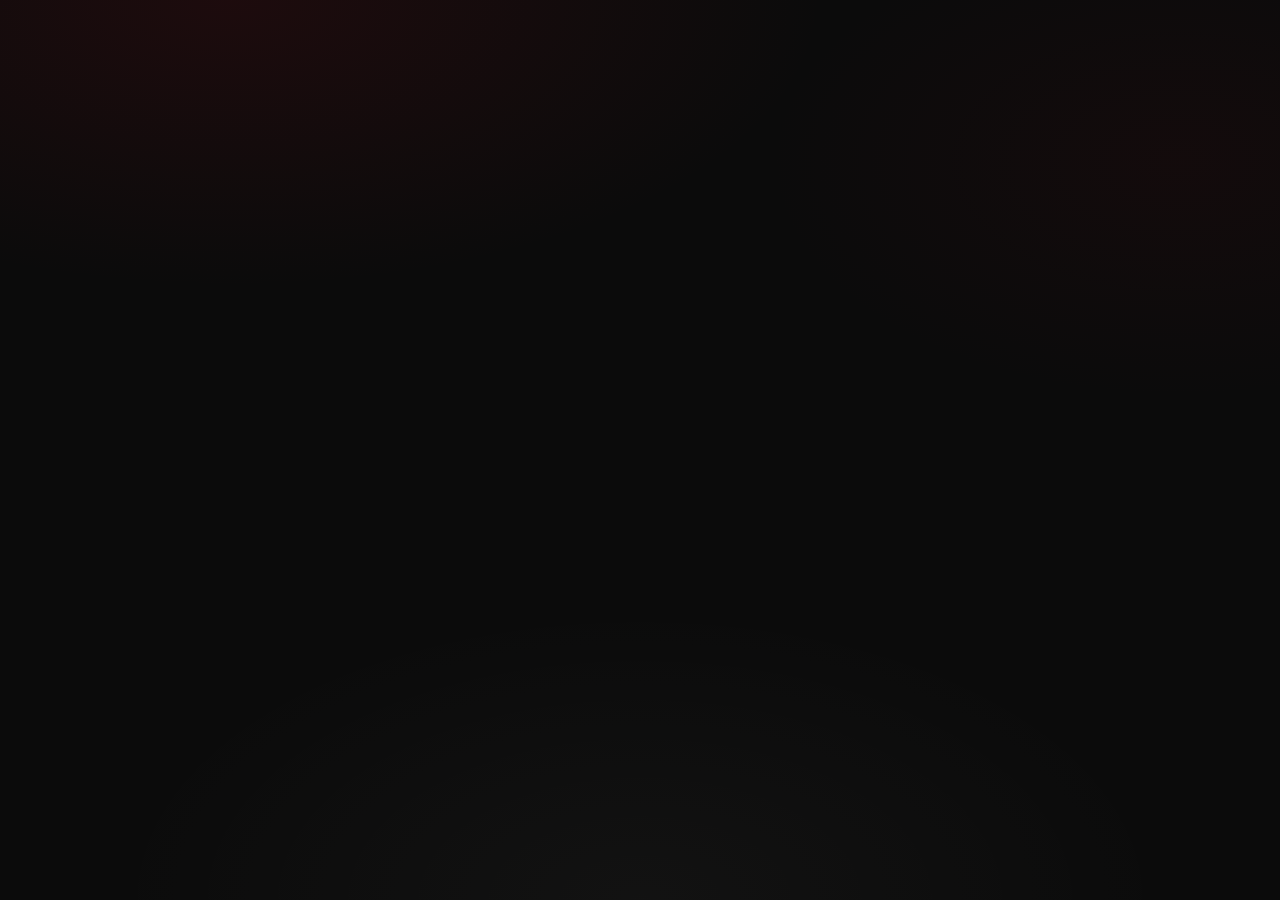
<file: index.html>
<!DOCTYPE html><html lang="en"><head><meta charSet="utf-8"/><meta name="viewport" content="width=device-width, initial-scale=1"/><link rel="preload" as="image" href="/avatar-ishank-128.webp"/><link rel="stylesheet" href="/assets/styles-Dif4Ov2L.css" data-precedence="default"/><title>Ishank Choudhary — Software Architect &amp; AI Engineer</title><meta name="author" content="Ishank Choudhary"/><meta name="robots" content="index, follow, max-image-preview:large"/><meta property="og:url" content="https://ishankdev.github.io"/><meta property="og:site_name" content="Ishank Choudhary"/><meta property="og:image:width" content="1200"/><meta property="og:image:height" content="630"/><meta name="twitter:title" content="Ishank Choudhary — Software Architect &amp; AI Engineer"/><meta name="twitter:description" content="Software Architect &amp; AI Engineer with 12+ years building enterprise systems — and hands-on AI tooling write-ups that show what actually works."/><meta name="description" content="Software Architect &amp; AI Engineer with 12+ years building enterprise systems — and hands-on AI tooling write-ups that show what actually works."/><meta property="og:title" content="Ishank Choudhary — Software Architect &amp; AI Engineer"/><meta property="og:description" content="Software Architect &amp; AI Engineer with 12+ years building enterprise systems — and hands-on AI tooling write-ups that show what actually works."/><meta property="og:type" content="website"/><meta property="og:image" content="https://ishankdev.github.io/og-image.jpg"/><meta name="twitter:card" content="summary_large_image"/><meta name="twitter:image" content="https://ishankdev.github.io/og-image.jpg"/><link rel="modulepreload" href="/assets/index-BEGZ-pY9.js"/><link rel="modulepreload" href="/assets/routes-CdektmtL.js"/><link rel="modulepreload" href="/assets/terminal-8eTvngwE.js"/><link rel="canonical" href="https://ishankdev.github.io"/><link rel="icon" href="/favicon.ico" sizes="any"/><link rel="icon" href="/favicon-32.png" type="image/png" sizes="32x32"/><link rel="apple-touch-icon" href="/apple-touch-icon.png" sizes="180x180"/><link rel="preload" href="/fonts/space-grotesk-latin-wght-normal.woff2" as="font" type="font/woff2" crossorigin="anonymous"/><link rel="preload" href="/fonts/jetbrains-mono-latin-400-normal.woff2" as="font" type="font/woff2" crossorigin="anonymous"/><link rel="preload" href="/self-3d-hero-960.avif" as="image" type="image/avif"/><script type="application/ld+json">{"@context":"https://schema.org","@graph":[{"@type":"WebSite","@id":"https://ishankdev.github.io/#website","url":"https://ishankdev.github.io","name":"Ishank Choudhary — Software Architect & AI Engineer","description":"Software Architect & AI Engineer with 12+ years building enterprise systems — and hands-on AI tooling write-ups that show what actually works.","publisher":{"@id":"https://ishankdev.github.io/#person"},"inLanguage":"en"},{"@context":"https://schema.org","@type":"Person","@id":"https://ishankdev.github.io/#person","name":"Ishank Choudhary","url":"https://ishankdev.github.io","jobTitle":"Software Architect & AI Engineer","description":"Software Architect & AI Engineer with 12+ years building enterprise systems — and hands-on AI tooling write-ups that show what actually works.","image":"https://ishankdev.github.io/avatar-ishank.png","sameAs":["https://github.com/IshankDev","https://x.com/IshankDev","https://www.linkedin.com/in/ishc","https://medium.com/@ishank.iandroid","https://dev.to/ishank-dev","https://ishankdev.substack.com"]}]}</script></head><body><!--$--><div class="relative min-h-screen overflow-x-hidden text-white"><a href="#main-content" class="skip-link">Skip to content</a><header class="fixed top-4 left-1/2 z-50 w-[min(1100px,92vw)] -translate-x-1/2" style="opacity:0;transform:translateY(-30px)"><div class="glass flex items-center justify-between rounded-full px-5 py-3"><a href="#top" class="group flex items-center gap-2"><span class="relative size-8 overflow-hidden rounded-full border border-white/15 ring-1 ring-electric/40"><img src="/avatar-ishank-128.webp" alt="" width="32" height="32" class="size-full object-cover" decoding="async"/></span><span class="whitespace-nowrap font-mono text-[11px] tracking-widest text-white/70 transition group-hover:text-white sm:text-xs">Ishank <span class="text-[#E8B4B8]">Choudhary</span></span></a><nav class="hidden items-center gap-0.5 lg:flex" aria-label="Primary"><a href="#work" class="rounded-full px-2.5 py-1.5 text-[12px] tracking-wide text-white/60 transition hover:bg-white/5 hover:text-white">Work</a><a href="#writing" class="rounded-full px-2.5 py-1.5 text-[12px] tracking-wide text-white/60 transition hover:bg-white/5 hover:text-white">Writing</a><a href="#ai" class="rounded-full px-2.5 py-1.5 text-[12px] tracking-wide text-white/60 transition hover:bg-white/5 hover:text-white">AI Lab</a><a href="#about" class="rounded-full px-2.5 py-1.5 text-[12px] tracking-wide text-white/60 transition hover:bg-white/5 hover:text-white">About</a><a href="#enterprise" class="rounded-full px-2.5 py-1.5 text-[12px] tracking-wide text-white/60 transition hover:bg-white/5 hover:text-white">Enterprise</a><a href="#stack" class="rounded-full px-2.5 py-1.5 text-[12px] tracking-wide text-white/60 transition hover:bg-white/5 hover:text-white">Stack</a><a href="#contact" class="rounded-full px-2.5 py-1.5 text-[12px] tracking-wide text-white/60 transition hover:bg-white/5 hover:text-white">Contact</a></nav><div class="flex items-center gap-2"><a href="#contact" aria-label="Available — open contact" class="flex shrink-0 items-center gap-1.5 rounded-full border border-white/15 bg-white/5 px-2.5 py-1.5 text-[10px] font-medium uppercase tracking-wide text-white transition hover:bg-white/10 sm:px-3 sm:text-[11px]"><span class="hidden sm:inline" aria-hidden="true">Available</span><span class="size-1.5 rounded-full bg-emerald-400 shadow-[0_0_10px_#34d399]" aria-hidden="true"></span></a><button type="button" class="inline-flex size-10 items-center justify-center rounded-full border border-white/15 bg-white/5 text-white lg:hidden" aria-expanded="false" aria-controls="_R_3aq_" aria-label="Open menu"><svg xmlns="http://www.w3.org/2000/svg" width="24" height="24" viewBox="0 0 24 24" fill="none" stroke="currentColor" stroke-width="2" stroke-linecap="round" stroke-linejoin="round" class="lucide lucide-menu size-5" aria-hidden="true"><path d="M4 5h16"></path><path d="M4 12h16"></path><path d="M4 19h16"></path></svg></button></div></div></header><main id="main-content"><section id="top" class="relative min-h-dvh w-full overflow-hidden"><div class="absolute inset-0 bg-[radial-gradient(ellipse_at_20%_0%,rgba(139,13,26,0.16),transparent_55%),radial-gradient(ellipse_at_90%_80%,rgba(92,8,18,0.12),transparent_50%),#0B0B0B]"></div><div class="absolute inset-0 grid-bg opacity-20"></div><div class="pointer-events-none absolute inset-x-0 top-0 h-px bg-gradient-to-r from-transparent via-electric/35 to-transparent"></div><div class="relative z-10 mx-auto flex min-h-dvh max-w-[1400px] flex-col justify-center px-5 pb-10 pt-24 md:px-8 md:pb-14 md:pt-28 lg:px-10" style="opacity:1;transform:none"><div class="grid items-center gap-8 md:grid-cols-[0.9fr_1.2fr] md:gap-6 lg:grid-cols-[0.85fr_1.3fr] lg:gap-8"><div class="min-w-0"><p class="font-mono text-[11px] uppercase tracking-[0.35em] text-[#E8B4B8]" style="opacity:0;transform:translateY(16px)">Ishank Choudhary</p><h1 class="mt-5 max-w-[22ch] text-balance text-[clamp(2.1rem,5.2vw,3.85rem)] font-semibold leading-[1.05] tracking-tight" style="opacity:0;transform:translateY(28px)"><span class="text-white">12+ years designing enterprise systems —</span> <span class="text-gradient-electric">hands-on AI tooling that shows what actually works.</span></h1><p class="mt-6 max-w-md text-pretty text-base leading-relaxed text-white/55 md:text-lg" style="opacity:0;transform:translateY(16px)">Software Architect &amp; AI Engineer with <!-- -->12<!-- -->+ years on Unqork and cloud-native enterprise platforms — testing new AI developer tools hands-on and publishing what holds up in real work.</p><dl class="mt-7 grid grid-cols-3 gap-3" style="opacity:0;transform:translateY(12px)"><div class="rounded-xl border border-white/10 bg-white/[0.03] px-3 py-2.5"><dt class="font-mono text-[10px] uppercase tracking-[0.2em] text-white/40">Enterprise eng</dt><dd class="mt-1 font-mono text-lg text-white">12+ yrs</dd></div><div class="rounded-xl border border-white/10 bg-white/[0.03] px-3 py-2.5"><dt class="font-mono text-[10px] uppercase tracking-[0.2em] text-white/40">AI articles</dt><dd class="mt-1 font-mono text-lg text-white">—</dd></div><div class="rounded-xl border border-white/10 bg-white/[0.03] px-3 py-2.5"><dt class="font-mono text-[10px] uppercase tracking-[0.2em] text-white/40">Public repos</dt><dd class="mt-1 font-mono text-lg text-white">—</dd></div></dl><p class="mt-3 font-mono text-[10px] uppercase tracking-[0.2em] text-white/35">Proof from work: <!-- -->ATPL Gurukul · Bix42 · RentOK</p><div class="mt-8 flex flex-wrap items-center gap-3" style="opacity:0;transform:translateY(16px)"><a href="#work" class="group inline-flex items-center gap-2 rounded-lg bg-electric px-6 py-3 text-sm font-medium text-[#F5F2ED] transition hover:bg-[#a31222]">See my work<svg xmlns="http://www.w3.org/2000/svg" width="24" height="24" viewBox="0 0 24 24" fill="none" stroke="currentColor" stroke-width="2" stroke-linecap="round" stroke-linejoin="round" class="lucide lucide-arrow-up-right size-4 transition group-hover:translate-x-0.5 group-hover:-translate-y-0.5" aria-hidden="true"><path d="M7 7h10v10"></path><path d="M7 17 17 7"></path></svg></a><a href="#writing" class="inline-flex items-center gap-2 rounded-lg border border-[#F5F2ED]/15 bg-[rgba(245,242,237,0.04)] px-6 py-3 text-sm font-medium text-[#F5F2ED]/85 transition hover:border-[#F5F2ED]/25 hover:bg-[rgba(245,242,237,0.08)]">Read the hands-on AI articles</a><a href="mailto:ishank.pce@gmail.com" class="inline-flex items-center gap-2 rounded-lg border border-electric/40 px-5 py-3 text-sm font-medium text-[#E8B4B8] transition hover:bg-electric/10">Hire me / Book a call</a></div></div><div class="relative flex items-center justify-center overflow-visible" style="opacity:0;transform:scale(0.94)"><div class="relative mx-auto flex w-full max-w-[760px] items-center justify-center md:max-w-none" style="perspective:1200px"><div class="pointer-events-none absolute inset-[6%] rounded-full bg-[#8B0D1A]/14 blur-3xl"></div><div class="pointer-events-none absolute bottom-[4%] left-1/2 h-20 w-[75%] -translate-x-1/2 rounded-[100%] bg-black/60 blur-2xl"></div><div class="relative w-full" style="transform-style:preserve-3d;transform:none"><div class="pointer-events-none absolute left-1/2 top-[48%] z-0 h-[82%] w-[82%] -translate-x-1/2 -translate-y-1/2"><div class="absolute inset-[-8%] rounded-full bg-[radial-gradient(circle,rgba(139,13,26,0.28)_0%,rgba(139,13,26,0.08)_42%,transparent_68%)] blur-md"></div><div class="animate-ring-pulse absolute inset-0 rounded-full border-[3px] border-[#8B0D1A]/80 shadow-[0_0_32px_rgba(139,13,26,0.5),0_0_80px_rgba(139,13,26,0.22),inset_0_0_28px_rgba(139,13,26,0.16)]"></div><div class="absolute inset-[7%] rounded-full border border-[#F5F2ED]/18"></div><svg class="absolute inset-[-12%] h-[124%] w-[124%] opacity-50" viewBox="0 0 400 400" fill="none" aria-hidden="true"><defs><linearGradient id="hud-line" x1="0" y1="0" x2="1" y2="1"><stop offset="0%" stop-color="#8B0D1A" stop-opacity="0.7"></stop><stop offset="100%" stop-color="#F5F2ED" stop-opacity="0.15"></stop></linearGradient></defs><circle cx="200" cy="200" r="168" stroke="url(#hud-line)" stroke-width="0.8" stroke-dasharray="3 7" opacity="0.55"></circle><circle cx="200" cy="200" r="148" stroke="#8B0D1A" stroke-width="0.5" opacity="0.25"></circle><line x1="356" y1="200" x2="378" y2="200" stroke="#8B0D1A" stroke-width="1.2" opacity="0.55"></line><line x1="350.68442890109463" y1="240.37577103599324" x2="362.2755388165635" y2="243.48159957722348" stroke="#8B0D1A" stroke-width="0.6" opacity="0.28"></line><line x1="335.09996299037243" y1="278" x2="345.4922678357857" y2="284" stroke="#8B0D1A" stroke-width="0.6" opacity="0.28"></line><line x1="310.3086578651014" y1="310.3086578651014" x2="325.86500705120545" y2="325.86500705120545" stroke="#8B0D1A" stroke-width="1.2" opacity="0.55"></line><line x1="278" y1="335.09996299037243" x2="284" y2="345.4922678357857" stroke="#8B0D1A" stroke-width="0.6" opacity="0.28"></line><line x1="240.37577103599324" y1="350.68442890109463" x2="243.48159957722348" y2="362.2755388165635" stroke="#8B0D1A" stroke-width="0.6" opacity="0.28"></line><line x1="200" y1="356" x2="200" y2="378" stroke="#8B0D1A" stroke-width="1.2" opacity="0.55"></line><line x1="159.62422896400676" y1="350.68442890109463" x2="156.5184004227765" y2="362.2755388165635" stroke="#8B0D1A" stroke-width="0.6" opacity="0.28"></line><line x1="122.00000000000003" y1="335.09996299037243" x2="116.00000000000004" y2="345.4922678357857" stroke="#8B0D1A" stroke-width="0.6" opacity="0.28"></line><line x1="89.69134213489859" y1="310.3086578651014" x2="74.13499294879455" y2="325.86500705120545" stroke="#8B0D1A" stroke-width="1.2" opacity="0.55"></line><line x1="64.90003700962757" y1="278" x2="54.5077321642143" y2="284" stroke="#8B0D1A" stroke-width="0.6" opacity="0.28"></line><line x1="49.315571098905366" y1="240.3757710359933" x2="37.724461183436546" y2="243.48159957722353" stroke="#8B0D1A" stroke-width="0.6" opacity="0.28"></line><line x1="44" y1="200.00000000000003" x2="22" y2="200.00000000000003" stroke="#8B0D1A" stroke-width="1.2" opacity="0.55"></line><line x1="49.31557109890534" y1="159.62422896400682" x2="37.72446118343652" y2="156.51840042277658" stroke="#8B0D1A" stroke-width="0.6" opacity="0.28"></line><line x1="64.90003700962757" y1="121.99999999999999" x2="54.5077321642143" y2="115.99999999999999" stroke="#8B0D1A" stroke-width="0.6" opacity="0.28"></line><line x1="89.69134213489856" y1="89.69134213489859" x2="74.13499294879452" y2="74.13499294879455" stroke="#8B0D1A" stroke-width="1.2" opacity="0.55"></line><line x1="121.99999999999993" y1="64.9000370096276" x2="115.99999999999993" y2="54.50773216421433" stroke="#8B0D1A" stroke-width="0.6" opacity="0.28"></line><line x1="159.6242289640068" y1="49.31557109890534" x2="156.51840042277655" y2="37.72446118343652" stroke="#8B0D1A" stroke-width="0.6" opacity="0.28"></line><line x1="199.99999999999997" y1="44" x2="199.99999999999997" y2="22" stroke="#8B0D1A" stroke-width="1.2" opacity="0.55"></line><line x1="240.37577103599318" y1="49.31557109890534" x2="243.4815995772234" y2="37.72446118343652" stroke="#8B0D1A" stroke-width="0.6" opacity="0.28"></line><line x1="278" y1="64.90003700962757" x2="284" y2="54.5077321642143" stroke="#8B0D1A" stroke-width="0.6" opacity="0.28"></line><line x1="310.3086578651014" y1="89.69134213489856" x2="325.86500705120545" y2="74.13499294879452" stroke="#8B0D1A" stroke-width="1.2" opacity="0.55"></line><line x1="335.0999629903724" y1="121.99999999999993" x2="345.49226783578564" y2="115.99999999999993" stroke="#8B0D1A" stroke-width="0.6" opacity="0.28"></line><line x1="350.68442890109463" y1="159.62422896400676" x2="362.2755388165635" y2="156.51840042277652" stroke="#8B0D1A" stroke-width="0.6" opacity="0.28"></line><text x="52" y="78" fill="#8B0D1A" font-size="8" font-family="monospace" opacity="0.45">&lt;/&gt;</text><text x="300" y="330" fill="#F5F2ED" font-size="7" font-family="monospace" opacity="0.4">SYS.OK</text><text x="48" y="330" fill="#8B0D1A" font-size="7" font-family="monospace" opacity="0.35">0xAI</text></svg><div class="absolute bottom-[4%] right-[-4%] z-20 hidden max-w-[190px] rounded-xl border border-[#F5F2ED]/10 bg-[#0B0B0B]/80 p-3.5 font-mono text-[10px] leading-relaxed text-[#F5F2ED]/70 shadow-[0_16px_48px_rgba(0,0,0,0.5)] backdrop-blur-md lg:block"><div class="mb-2 flex items-center gap-1.5 text-[#8B0D1A]"><span class="text-xs">&lt;/&gt;</span><span class="text-[9px] uppercase tracking-widest text-[#F5F2ED]/40">dev.ts</span></div><div><span class="text-[#8B0D1A]">class</span> <span class="text-[#F5F2ED]">Developer</span> <!-- -->{</div><div class="pl-3">passion = <span class="text-[#F5F2ED]/80">&#x27;design&#x27;</span>;</div><div class="pl-3">skill = <span class="text-[#F5F2ED]/80">&#x27;code&#x27;</span>;</div><div class="pl-3">mission = <span class="text-[#F5F2ED]/80">&#x27;impact&#x27;</span>;</div><div>}</div></div></div><div class="relative z-10 mx-auto w-[min(100%,620px)] md:w-full md:max-w-[680px] lg:max-w-none" style="transform:translateY(24px) scale(0.96);opacity:0"><picture><source type="image/avif" srcSet="/self-3d-hero-640.avif 640w, /self-3d-hero-960.avif 960w, /self-3d-hero-1600.avif 1600w" sizes="(max-width: 768px) 90vw, (max-width: 1200px) 50vw, 680px"/><source type="image/webp" srcSet="/self-3d-hero-640.webp 640w, /self-3d-hero-960.webp 960w, /self-3d-hero-1600.webp 1600w" sizes="(max-width: 768px) 90vw, (max-width: 1200px) 50vw, 680px"/><img src="/self-3d-hero-960.png" srcSet="/self-3d-hero-960.png 960w" sizes="(max-width: 768px) 90vw, (max-width: 1200px) 50vw, 680px" width="960" height="768" alt="Ishank Choudhary — 3D portrait at the workstation" class="h-auto w-full select-none drop-shadow-[0_40px_80px_rgba(0,0,0,0.65)]" draggable="false" fetchPriority="high" decoding="async"/></picture></div></div></div></div></div></div><div class="relative z-10 mx-auto max-w-[1400px] px-5 pb-14 md:px-8 lg:px-10"><div class="border-t border-white/15 pt-8"><div class="mb-4"><h2 class="font-mono text-[11px] uppercase tracking-[0.3em] text-[#E8B4B8]">Best work</h2></div><div class="grid gap-4 sm:grid-cols-3"><div class="h-40 animate-pulse rounded-2xl border border-white/10 bg-white/10"></div><div class="h-40 animate-pulse rounded-2xl border border-white/10 bg-white/10"></div><div class="h-40 animate-pulse rounded-2xl border border-white/10 bg-white/10"></div></div></div></div></section><section id="work" class="relative py-28 md:py-32"><div class="mx-auto max-w-7xl px-6"><div class="mb-10 flex items-center gap-4"><span class="font-mono text-[11px] tracking-[0.3em] text-electric">01</span><div class="hairline w-16"></div><span class="font-mono text-[11px] uppercase tracking-[0.3em] text-white/60">Featured Work</span></div><div class="mb-12 flex flex-wrap items-end justify-between gap-4"><h2 class="max-w-3xl text-4xl font-semibold tracking-tight md:text-5xl">Proof over adjectives —<!-- --> <span class="text-gradient-electric">systems with receipts</span>.</h2><p class="max-w-sm text-white/50">Problem → what I built → stack. Client names under NDA stay generic.</p></div><div class="mb-8 grid items-stretch gap-5 lg:grid-cols-3"><div class="h-full" style="opacity:0;transform:translateY(28px)"><article class="group relative flex h-full flex-col overflow-hidden rounded-3xl glass p-6 md:p-7"><div class="pointer-events-none absolute -top-32 -right-32 h-72 w-72 rounded-full bg-gradient-to-br from-electric to-cyan-glow opacity-10 blur-3xl transition-opacity duration-700 group-hover:opacity-25"></div><div class="relative mb-4 flex items-start justify-between gap-3"><div class="flex min-w-0 items-center gap-3"><div class="flex h-11 w-11 shrink-0 items-center justify-center rounded-xl border border-white/10" style="background:linear-gradient(135deg, #8B0D1A33, #F5F2ED22)"><svg xmlns="http://www.w3.org/2000/svg" width="24" height="24" viewBox="0 0 24 24" fill="none" stroke="currentColor" stroke-width="2" stroke-linecap="round" stroke-linejoin="round" class="lucide lucide-graduation-cap h-5 w-5" aria-hidden="true" style="color:#8B0D1A"><path d="M21.42 10.922a1 1 0 0 0-.019-1.838L12.83 5.18a2 2 0 0 0-1.66 0L2.6 9.08a1 1 0 0 0 0 1.832l8.57 3.908a2 2 0 0 0 1.66 0z"></path><path d="M22 10v6"></path><path d="M6 12.5V16a6 3 0 0 0 12 0v-3.5"></path></svg></div><div class="min-w-0"><div class="mb-1 font-mono text-[10px] uppercase tracking-[0.3em] text-white/40">Aviation LMS</div><h3 class="font-semibold text-white text-2xl">ATPL Gurukul</h3></div></div></div><div class="relative flex flex-1 flex-col space-y-3 text-sm"><div><span class="font-mono text-[9px] uppercase tracking-[0.3em]" style="color:#8B0D1A">Problem</span><p class="mt-1 text-white/70">Flight schools needed scalable ATPL theory delivery — assessments, offline mobile access, and audit trails.</p></div><div class="flex-1"><span class="font-mono text-[9px] uppercase tracking-[0.3em]" style="color:#F5F2ED">What I built</span><p class="mt-1 text-white/70">Multi-tenant LMS with modular content, adaptive testing, and an offline-first Flutter companion.</p></div></div><div class="relative mt-auto flex flex-wrap items-end justify-between gap-3 border-t border-white/5 pt-5"><div class="flex flex-wrap gap-1.5"><span class="rounded-md border border-white/10 bg-white/5 px-2 py-0.5 font-mono text-[10px] text-white/70">Next.js</span><span class="rounded-md border border-white/10 bg-white/5 px-2 py-0.5 font-mono text-[10px] text-white/70">Node.js</span><span class="rounded-md border border-white/10 bg-white/5 px-2 py-0.5 font-mono text-[10px] text-white/70">MongoDB</span><span class="rounded-md border border-white/10 bg-white/5 px-2 py-0.5 font-mono text-[10px] text-white/70">Flutter</span><span class="rounded-md border border-white/10 bg-white/5 px-2 py-0.5 font-mono text-[10px] text-white/70">AWS</span></div><span class="shrink-0 font-mono text-[10px] uppercase tracking-widest text-electric">Software Architect</span></div></article></div><div class="h-full" style="opacity:0;transform:translateY(28px)"><a href="https://bix42.com" target="_blank" rel="noopener noreferrer" class="group relative flex h-full flex-col overflow-hidden rounded-3xl glass p-6 md:p-7"><div class="pointer-events-none absolute -top-32 -right-32 h-72 w-72 rounded-full bg-gradient-to-br from-purple-glow to-electric opacity-10 blur-3xl transition-opacity duration-700 group-hover:opacity-25"></div><div class="relative mb-4 flex items-start justify-between gap-3"><div class="flex min-w-0 items-center gap-3"><div class="flex h-11 w-11 shrink-0 items-center justify-center rounded-xl border border-white/10" style="background:linear-gradient(135deg, #5C081233, #8B0D1A22)"><svg xmlns="http://www.w3.org/2000/svg" width="24" height="24" viewBox="0 0 24 24" fill="none" stroke="currentColor" stroke-width="2" stroke-linecap="round" stroke-linejoin="round" class="lucide lucide-smartphone h-5 w-5" aria-hidden="true" style="color:#5C0812"><rect width="14" height="20" x="5" y="2" rx="2" ry="2"></rect><path d="M12 18h.01"></path></svg></div><div class="min-w-0"><div class="mb-1 font-mono text-[10px] uppercase tracking-[0.3em] text-white/40">Billing &amp; Collections · Android</div><h3 class="font-semibold text-white text-2xl">Bix42</h3></div></div><span class="rounded-full glass p-2"><svg xmlns="http://www.w3.org/2000/svg" viewBox="0 0 24 24" fill="none" stroke="currentColor" stroke-width="2" stroke-linecap="round" stroke-linejoin="round" class="h-4 w-4 text-white" aria-hidden="true"><path d="M7 17 17 7"></path><path d="M7 7h10v10"></path></svg></span></div><div class="relative flex flex-1 flex-col space-y-3 text-sm"><div><span class="font-mono text-[9px] uppercase tracking-[0.3em]" style="color:#5C0812">Problem</span><p class="mt-1 text-white/70">Subscription merchants (cable, ISP, newspaper) chasing cash collections with bill books and field visits.</p></div><div class="flex-1"><span class="font-mono text-[9px] uppercase tracking-[0.3em]" style="color:#8B0D1A">What I built</span><p class="mt-1 text-white/70">Android + web billing app for recurring invoices, payment reminders, online collection, and field teams.</p></div></div><div class="relative mt-auto flex flex-wrap items-end justify-between gap-3 border-t border-white/5 pt-5"><div class="flex flex-wrap gap-1.5"><span class="rounded-md border border-white/10 bg-white/5 px-2 py-0.5 font-mono text-[10px] text-white/70">Android</span><span class="rounded-md border border-white/10 bg-white/5 px-2 py-0.5 font-mono text-[10px] text-white/70">Kotlin</span><span class="rounded-md border border-white/10 bg-white/5 px-2 py-0.5 font-mono text-[10px] text-white/70">REST APIs</span><span class="rounded-md border border-white/10 bg-white/5 px-2 py-0.5 font-mono text-[10px] text-white/70">UPI / Payments</span></div><span class="shrink-0 font-mono text-[10px] uppercase tracking-widest text-electric">Lead Engineer</span></div></a></div><div class="h-full" style="opacity:0;transform:translateY(28px)"><article class="group relative flex h-full flex-col overflow-hidden rounded-3xl glass p-6 md:p-7"><div class="pointer-events-none absolute -top-32 -right-32 h-72 w-72 rounded-full bg-gradient-to-br from-electric to-cyan-glow opacity-10 blur-3xl transition-opacity duration-700 group-hover:opacity-25"></div><div class="relative mb-4 flex items-start justify-between gap-3"><div class="flex min-w-0 items-center gap-3"><div class="flex h-11 w-11 shrink-0 items-center justify-center rounded-xl border border-white/10" style="background:linear-gradient(135deg, #8B0D1A33, #F5F2ED22)"><svg xmlns="http://www.w3.org/2000/svg" width="24" height="24" viewBox="0 0 24 24" fill="none" stroke="currentColor" stroke-width="2" stroke-linecap="round" stroke-linejoin="round" class="lucide lucide-house h-5 w-5" aria-hidden="true" style="color:#8B0D1A"><path d="M15 21v-8a1 1 0 0 0-1-1h-4a1 1 0 0 0-1 1v8"></path><path d="M3 10a2 2 0 0 1 .709-1.528l7-6a2 2 0 0 1 2.582 0l7 6A2 2 0 0 1 21 10v9a2 2 0 0 1-2 2H5a2 2 0 0 1-2-2z"></path></svg></div><div class="min-w-0"><div class="mb-1 font-mono text-[10px] uppercase tracking-[0.3em] text-white/40">PG / Hostel Management</div><h3 class="font-semibold text-white text-2xl">RentOK</h3></div></div></div><div class="relative flex flex-1 flex-col space-y-3 text-sm"><div><span class="font-mono text-[9px] uppercase tracking-[0.3em]" style="color:#8B0D1A">Problem</span><p class="mt-1 text-white/70">PG, hostel, and flat operators juggling tenants, dues, and complaints across chats and spreadsheets.</p></div><div class="flex-1"><span class="font-mono text-[9px] uppercase tracking-[0.3em]" style="color:#F5F2ED">What I built</span><p class="mt-1 text-white/70">Mobile-first manager and tenant apps for rent collection, tickets, attendance, and portfolio ops.</p></div></div><div class="relative mt-auto flex flex-wrap items-end justify-between gap-3 border-t border-white/5 pt-5"><div class="flex flex-wrap gap-1.5"><span class="rounded-md border border-white/10 bg-white/5 px-2 py-0.5 font-mono text-[10px] text-white/70">Flutter</span><span class="rounded-md border border-white/10 bg-white/5 px-2 py-0.5 font-mono text-[10px] text-white/70">Node.js</span><span class="rounded-md border border-white/10 bg-white/5 px-2 py-0.5 font-mono text-[10px] text-white/70">PostgreSQL</span><span class="rounded-md border border-white/10 bg-white/5 px-2 py-0.5 font-mono text-[10px] text-white/70">Razorpay</span></div><span class="shrink-0 font-mono text-[10px] uppercase tracking-widest text-electric">Lead Engineer</span></div></article></div></div><div class="grid items-stretch gap-4 md:grid-cols-2"><div class="h-full" style="opacity:0;transform:translateY(28px)"><article class="group relative flex h-full flex-col overflow-hidden rounded-3xl glass p-6 md:p-7"><div class="pointer-events-none absolute -top-32 -right-32 h-72 w-72 rounded-full bg-gradient-to-br from-purple-glow to-cyan-glow opacity-10 blur-3xl transition-opacity duration-700 group-hover:opacity-25"></div><div class="relative mb-4 flex items-start justify-between gap-3"><div class="flex min-w-0 items-center gap-3"><div class="flex h-11 w-11 shrink-0 items-center justify-center rounded-xl border border-white/10" style="background:linear-gradient(135deg, #5C081233, #F5F2ED22)"><svg xmlns="http://www.w3.org/2000/svg" width="24" height="24" viewBox="0 0 24 24" fill="none" stroke="currentColor" stroke-width="2" stroke-linecap="round" stroke-linejoin="round" class="lucide lucide-boxes h-5 w-5" aria-hidden="true" style="color:#5C0812"><path d="M2.97 12.92A2 2 0 0 0 2 14.63v3.24a2 2 0 0 0 .97 1.71l3 1.8a2 2 0 0 0 2.06 0L12 19v-5.5l-5-3-4.03 2.42Z"></path><path d="m7 16.5-4.74-2.85"></path><path d="m7 16.5 5-3"></path><path d="M7 16.5v5.17"></path><path d="M12 13.5V19l3.97 2.38a2 2 0 0 0 2.06 0l3-1.8a2 2 0 0 0 .97-1.71v-3.24a2 2 0 0 0-.97-1.71L17 10.5l-5 3Z"></path><path d="m17 16.5-5-3"></path><path d="m17 16.5 4.74-2.85"></path><path d="M17 16.5v5.17"></path><path d="M7.97 4.42A2 2 0 0 0 7 6.13v4.37l5 3 5-3V6.13a2 2 0 0 0-.97-1.71l-3-1.8a2 2 0 0 0-2.06 0l-3 1.8Z"></path><path d="M12 8 7.26 5.15"></path><path d="m12 8 4.74-2.85"></path><path d="M12 13.5V8"></path></svg></div><div class="min-w-0"><div class="mb-1 font-mono text-[10px] uppercase tracking-[0.3em] text-white/40">Cross-Platform Learning · NDA</div><h3 class="font-semibold text-white text-xl">Enterprise Learning Platform</h3></div></div></div><div class="relative flex flex-1 flex-col space-y-3 text-sm"><div><span class="font-mono text-[9px] uppercase tracking-[0.3em]" style="color:#5C0812">Problem</span><p class="mt-1 text-white/70">Large-scale learning across iOS, Android, and web with live classes, content pipelines, and payments.</p></div><div class="flex-1"><span class="font-mono text-[9px] uppercase tracking-[0.3em]" style="color:#F5F2ED">What I built</span><p class="mt-1 text-white/70">Composable content service, live-class layer, and a unified Flutter app for three platforms.</p></div><div><span class="font-mono text-[9px] uppercase tracking-[0.3em] text-electric">Outcome</span><p class="mt-1 text-white/55">Shipped a multi-platform learning product for a regulated enterprise client.</p></div></div><div class="relative mt-auto flex flex-wrap items-end justify-between gap-3 border-t border-white/5 pt-5"><div class="flex flex-wrap gap-1.5"><span class="rounded-md border border-white/10 bg-white/5 px-2 py-0.5 font-mono text-[10px] text-white/70">Flutter</span><span class="rounded-md border border-white/10 bg-white/5 px-2 py-0.5 font-mono text-[10px] text-white/70">Firebase</span><span class="rounded-md border border-white/10 bg-white/5 px-2 py-0.5 font-mono text-[10px] text-white/70">Node.js</span><span class="rounded-md border border-white/10 bg-white/5 px-2 py-0.5 font-mono text-[10px] text-white/70">Stripe</span></div><span class="shrink-0 font-mono text-[10px] uppercase tracking-widest text-electric">Architect</span></div></article></div><div class="h-full" style="opacity:0;transform:translateY(28px)"><article class="group relative flex h-full flex-col overflow-hidden rounded-3xl glass p-6 md:p-7"><div class="pointer-events-none absolute -top-32 -right-32 h-72 w-72 rounded-full bg-gradient-to-br from-cyan-glow to-purple-glow opacity-10 blur-3xl transition-opacity duration-700 group-hover:opacity-25"></div><div class="relative mb-4 flex items-start justify-between gap-3"><div class="flex min-w-0 items-center gap-3"><div class="flex h-11 w-11 shrink-0 items-center justify-center rounded-xl border border-white/10" style="background:linear-gradient(135deg, #F5F2ED33, #5C081222)"><svg xmlns="http://www.w3.org/2000/svg" width="24" height="24" viewBox="0 0 24 24" fill="none" stroke="currentColor" stroke-width="2" stroke-linecap="round" stroke-linejoin="round" class="lucide lucide-trending-up h-5 w-5" aria-hidden="true" style="color:#F5F2ED"><path d="M16 7h6v6"></path><path d="m22 7-8.5 8.5-5-5L2 17"></path></svg></div><div class="min-w-0"><div class="mb-1 font-mono text-[10px] uppercase tracking-[0.3em] text-white/40">Fintech · NDA</div><h3 class="font-semibold text-white text-xl">Investment &amp; Wealth Platform</h3></div></div></div><div class="relative flex flex-1 flex-col space-y-3 text-sm"><div><span class="font-mono text-[9px] uppercase tracking-[0.3em]" style="color:#F5F2ED">Problem</span><p class="mt-1 text-white/70">Retail investors needed market analytics, portfolio tracking, and low-latency signals in one product.</p></div><div class="flex-1"><span class="font-mono text-[9px] uppercase tracking-[0.3em]" style="color:#5C0812">What I built</span><p class="mt-1 text-white/70">Event-driven ingestion, time-series storage, and a real-time signal engine over WebSockets.</p></div><div><span class="font-mono text-[9px] uppercase tracking-[0.3em] text-electric">Outcome</span><p class="mt-1 text-white/55">Delivered real-time portfolio and market signal infrastructure for a fintech client.</p></div></div><div class="relative mt-auto flex flex-wrap items-end justify-between gap-3 border-t border-white/5 pt-5"><div class="flex flex-wrap gap-1.5"><span class="rounded-md border border-white/10 bg-white/5 px-2 py-0.5 font-mono text-[10px] text-white/70">React</span><span class="rounded-md border border-white/10 bg-white/5 px-2 py-0.5 font-mono text-[10px] text-white/70">Node.js</span><span class="rounded-md border border-white/10 bg-white/5 px-2 py-0.5 font-mono text-[10px] text-white/70">TimescaleDB</span><span class="rounded-md border border-white/10 bg-white/5 px-2 py-0.5 font-mono text-[10px] text-white/70">Redis</span><span class="rounded-md border border-white/10 bg-white/5 px-2 py-0.5 font-mono text-[10px] text-white/70">WebSockets</span></div><span class="shrink-0 font-mono text-[10px] uppercase tracking-widest text-electric">Tech Lead</span></div></article></div><div class="h-full" style="opacity:0;transform:translateY(28px)"><article class="group relative flex h-full flex-col overflow-hidden rounded-3xl glass p-6 md:p-7"><div class="pointer-events-none absolute -top-32 -right-32 h-72 w-72 rounded-full bg-gradient-to-br from-electric to-purple-glow opacity-10 blur-3xl transition-opacity duration-700 group-hover:opacity-25"></div><div class="relative mb-4 flex items-start justify-between gap-3"><div class="flex min-w-0 items-center gap-3"><div class="flex h-11 w-11 shrink-0 items-center justify-center rounded-xl border border-white/10" style="background:linear-gradient(135deg, #8B0D1A33, #5C081222)"><svg xmlns="http://www.w3.org/2000/svg" width="24" height="24" viewBox="0 0 24 24" fill="none" stroke="currentColor" stroke-width="2" stroke-linecap="round" stroke-linejoin="round" class="lucide lucide-graduation-cap h-5 w-5" aria-hidden="true" style="color:#8B0D1A"><path d="M21.42 10.922a1 1 0 0 0-.019-1.838L12.83 5.18a2 2 0 0 0-1.66 0L2.6 9.08a1 1 0 0 0 0 1.832l8.57 3.908a2 2 0 0 0 1.66 0z"></path><path d="M22 10v6"></path><path d="M6 12.5V16a6 3 0 0 0 12 0v-3.5"></path></svg></div><div class="min-w-0"><div class="mb-1 font-mono text-[10px] uppercase tracking-[0.3em] text-white/40">Nursing EdTech</div><h3 class="font-semibold text-white text-xl">Nursing Pathshala</h3></div></div></div><div class="relative flex flex-1 flex-col space-y-3 text-sm"><div><span class="font-mono text-[9px] uppercase tracking-[0.3em]" style="color:#8B0D1A">Problem</span><p class="mt-1 text-white/70">GNM nursing students studying from scattered PDFs, WhatsApp videos, and uneven exam prep.</p></div><div class="flex-1"><span class="font-mono text-[9px] uppercase tracking-[0.3em]" style="color:#5C0812">What I built</span><p class="mt-1 text-white/70">Exam-prep platform with syllabus content, adaptive practice, and a NestJS backend built for peak load.</p></div></div><div class="relative mt-auto flex flex-wrap items-end justify-between gap-3 border-t border-white/5 pt-5"><div class="flex flex-wrap gap-1.5"><span class="rounded-md border border-white/10 bg-white/5 px-2 py-0.5 font-mono text-[10px] text-white/70">Next.js</span><span class="rounded-md border border-white/10 bg-white/5 px-2 py-0.5 font-mono text-[10px] text-white/70">NestJS</span><span class="rounded-md border border-white/10 bg-white/5 px-2 py-0.5 font-mono text-[10px] text-white/70">PostgreSQL</span><span class="rounded-md border border-white/10 bg-white/5 px-2 py-0.5 font-mono text-[10px] text-white/70">Redis</span></div><span class="shrink-0 font-mono text-[10px] uppercase tracking-widest text-electric">Lead Engineer</span></div></article></div><div class="h-full" style="opacity:0;transform:translateY(28px)"><article class="group relative flex h-full flex-col overflow-hidden rounded-3xl glass p-6 md:p-7"><div class="pointer-events-none absolute -top-32 -right-32 h-72 w-72 rounded-full bg-gradient-to-br from-cyan-glow to-electric opacity-10 blur-3xl transition-opacity duration-700 group-hover:opacity-25"></div><div class="relative mb-4 flex items-start justify-between gap-3"><div class="flex min-w-0 items-center gap-3"><div class="flex h-11 w-11 shrink-0 items-center justify-center rounded-xl border border-white/10" style="background:linear-gradient(135deg, #F5F2ED33, #8B0D1A22)"><svg xmlns="http://www.w3.org/2000/svg" width="24" height="24" viewBox="0 0 24 24" fill="none" stroke="currentColor" stroke-width="2" stroke-linecap="round" stroke-linejoin="round" class="lucide lucide-heart-pulse h-5 w-5" aria-hidden="true" style="color:#F5F2ED"><path d="M2 9.5a5.5 5.5 0 0 1 9.591-3.676.56.56 0 0 0 .818 0A5.49 5.49 0 0 1 22 9.5c0 2.29-1.5 4-3 5.5l-5.492 5.313a2 2 0 0 1-3 .019L5 15c-1.5-1.5-3-3.2-3-5.5"></path><path d="M3.22 13H9.5l.5-1 2 4.5 2-7 1.5 3.5h5.27"></path></svg></div><div class="min-w-0"><div class="mb-1 font-mono text-[10px] uppercase tracking-[0.3em] text-white/40">Healthcare Platform</div><h3 class="font-semibold text-white text-xl">Oxigle</h3></div></div></div><div class="relative flex flex-1 flex-col space-y-3 text-sm"><div><span class="font-mono text-[9px] uppercase tracking-[0.3em]" style="color:#F5F2ED">Problem</span><p class="mt-1 text-white/70">Fragmented patient, provider, and pharmacy interactions with strict data-protection needs.</p></div><div class="flex-1"><span class="font-mono text-[9px] uppercase tracking-[0.3em]" style="color:#8B0D1A">What I built</span><p class="mt-1 text-white/70">Domain services with role-partitioned data flows and ops analytics that avoid exposing PHI.</p></div></div><div class="relative mt-auto flex flex-wrap items-end justify-between gap-3 border-t border-white/5 pt-5"><div class="flex flex-wrap gap-1.5"><span class="rounded-md border border-white/10 bg-white/5 px-2 py-0.5 font-mono text-[10px] text-white/70">NestJS</span><span class="rounded-md border border-white/10 bg-white/5 px-2 py-0.5 font-mono text-[10px] text-white/70">React</span><span class="rounded-md border border-white/10 bg-white/5 px-2 py-0.5 font-mono text-[10px] text-white/70">MongoDB</span><span class="rounded-md border border-white/10 bg-white/5 px-2 py-0.5 font-mono text-[10px] text-white/70">AWS</span></div><span class="shrink-0 font-mono text-[10px] uppercase tracking-widest text-electric">Software Architect</span></div></article></div><div class="h-full" style="opacity:0;transform:translateY(28px)"><article class="group relative flex h-full flex-col overflow-hidden rounded-3xl glass p-6 md:p-7"><div class="pointer-events-none absolute -top-32 -right-32 h-72 w-72 rounded-full bg-gradient-to-br from-cyan-glow to-purple-glow opacity-10 blur-3xl transition-opacity duration-700 group-hover:opacity-25"></div><div class="relative mb-4 flex items-start justify-between gap-3"><div class="flex min-w-0 items-center gap-3"><div class="flex h-11 w-11 shrink-0 items-center justify-center rounded-xl border border-white/10" style="background:linear-gradient(135deg, #F5F2ED33, #5C081222)"><svg xmlns="http://www.w3.org/2000/svg" width="24" height="24" viewBox="0 0 24 24" fill="none" stroke="currentColor" stroke-width="2" stroke-linecap="round" stroke-linejoin="round" class="lucide lucide-terminal h-5 w-5" aria-hidden="true" style="color:#F5F2ED"><path d="M12 19h8"></path><path d="m4 17 6-6-6-6"></path></svg></div><div class="min-w-0"><div class="mb-1 font-mono text-[10px] uppercase tracking-[0.3em] text-white/40">Internal Developer Tool</div><h3 class="font-semibold text-white text-xl">AI Developer Assistant</h3></div></div></div><div class="relative flex flex-1 flex-col space-y-3 text-sm"><div><span class="font-mono text-[9px] uppercase tracking-[0.3em]" style="color:#F5F2ED">Problem</span><p class="mt-1 text-white/70">Teams repeating boilerplate across services — architecture, scaffolding, tests, docs.</p></div><div class="flex-1"><span class="font-mono text-[9px] uppercase tracking-[0.3em]" style="color:#5C0812">What I built</span><p class="mt-1 text-white/70">MCP-powered IDE assistant that drives Claude / OpenAI / Ollama through purpose-built tools.</p></div></div><div class="relative mt-auto flex flex-wrap items-end justify-between gap-3 border-t border-white/5 pt-5"><div class="flex flex-wrap gap-1.5"><span class="rounded-md border border-white/10 bg-white/5 px-2 py-0.5 font-mono text-[10px] text-white/70">MCP</span><span class="rounded-md border border-white/10 bg-white/5 px-2 py-0.5 font-mono text-[10px] text-white/70">Claude</span><span class="rounded-md border border-white/10 bg-white/5 px-2 py-0.5 font-mono text-[10px] text-white/70">OpenAI</span><span class="rounded-md border border-white/10 bg-white/5 px-2 py-0.5 font-mono text-[10px] text-white/70">Node.js</span><span class="rounded-md border border-white/10 bg-white/5 px-2 py-0.5 font-mono text-[10px] text-white/70">Ollama</span></div><span class="shrink-0 font-mono text-[10px] uppercase tracking-widest text-electric">AI Engineer</span></div></article></div></div></div></section><section id="writing" class="relative py-28 md:py-32"><div class="mx-auto max-w-7xl px-6"><div class="mb-10 flex items-center gap-4"><span class="font-mono text-[11px] tracking-[0.3em] text-electric">02</span><div class="hairline w-16"></div><span class="font-mono text-[11px] uppercase tracking-[0.3em] text-white/60">Writing</span></div><div class="mb-10 flex flex-col gap-6 md:flex-row md:items-end md:justify-between"><div class="max-w-2xl"><h2 class="text-4xl font-semibold tracking-tight text-white md:text-5xl">Writing</h2><p class="mt-4 text-lg leading-relaxed text-white/60">Latest articles from Medium — software architecture, AI engineering, developer productivity, and enterprise systems.</p></div><a href="https://medium.com/@ishank.iandroid" target="_blank" rel="noopener noreferrer" class="inline-flex items-center gap-2 self-start rounded-full bg-gradient-to-r from-electric to-purple-glow px-5 py-3 text-sm font-medium text-white glow-blue transition-transform hover:scale-[1.02]">Follow on Medium <svg xmlns="http://www.w3.org/2000/svg" width="24" height="24" viewBox="0 0 24 24" fill="none" stroke="currentColor" stroke-width="2" stroke-linecap="round" stroke-linejoin="round" class="lucide lucide-external-link h-4 w-4" aria-hidden="true"><path d="M15 3h6v6"></path><path d="M10 14 21 3"></path><path d="M18 13v6a2 2 0 0 1-2 2H5a2 2 0 0 1-2-2V8a2 2 0 0 1 2-2h6"></path></svg></a></div><div class="mb-10 flex flex-wrap gap-2"><button type="button" class="rounded-full border px-3.5 py-2 font-mono text-xs uppercase tracking-widest transition border-electric/60 bg-electric/10 text-white glow-blue">All</button><button type="button" class="rounded-full border px-3.5 py-2 font-mono text-xs uppercase tracking-widest transition border-white/10 bg-white/5 text-white/60 hover:bg-white/10 hover:text-white">Architecture</button><button type="button" class="rounded-full border px-3.5 py-2 font-mono text-xs uppercase tracking-widest transition border-white/10 bg-white/5 text-white/60 hover:bg-white/10 hover:text-white">AI</button><button type="button" class="rounded-full border px-3.5 py-2 font-mono text-xs uppercase tracking-widest transition border-white/10 bg-white/5 text-white/60 hover:bg-white/10 hover:text-white">Node.js</button><button type="button" class="rounded-full border px-3.5 py-2 font-mono text-xs uppercase tracking-widest transition border-white/10 bg-white/5 text-white/60 hover:bg-white/10 hover:text-white">Next.js</button><button type="button" class="rounded-full border px-3.5 py-2 font-mono text-xs uppercase tracking-widest transition border-white/10 bg-white/5 text-white/60 hover:bg-white/10 hover:text-white">Flutter</button><button type="button" class="rounded-full border px-3.5 py-2 font-mono text-xs uppercase tracking-widest transition border-white/10 bg-white/5 text-white/60 hover:bg-white/10 hover:text-white">Developer Tools</button><button type="button" class="rounded-full border px-3.5 py-2 font-mono text-xs uppercase tracking-widest transition border-white/10 bg-white/5 text-white/60 hover:bg-white/10 hover:text-white">Cloud</button></div><div class="grid gap-6 md:grid-cols-2 lg:grid-cols-3"><div class="glass overflow-hidden rounded-3xl min-h-[420px]"><div class="aspect-[16/9] animate-pulse bg-white/5"></div><div class="space-y-3 p-6"><div class="h-3 w-24 animate-pulse rounded bg-white/10"></div><div class="h-5 w-3/4 animate-pulse rounded bg-white/10"></div><div class="h-3 w-full animate-pulse rounded bg-white/10"></div></div></div><div class="glass overflow-hidden rounded-3xl min-h-[380px]"><div class="aspect-[16/9] animate-pulse bg-white/5"></div><div class="space-y-3 p-6"><div class="h-3 w-24 animate-pulse rounded bg-white/10"></div><div class="h-5 w-3/4 animate-pulse rounded bg-white/10"></div><div class="h-3 w-full animate-pulse rounded bg-white/10"></div></div></div><div class="glass overflow-hidden rounded-3xl min-h-[380px]"><div class="aspect-[16/9] animate-pulse bg-white/5"></div><div class="space-y-3 p-6"><div class="h-3 w-24 animate-pulse rounded bg-white/10"></div><div class="h-5 w-3/4 animate-pulse rounded bg-white/10"></div><div class="h-3 w-full animate-pulse rounded bg-white/10"></div></div></div><div class="glass overflow-hidden rounded-3xl min-h-[380px]"><div class="aspect-[16/9] animate-pulse bg-white/5"></div><div class="space-y-3 p-6"><div class="h-3 w-24 animate-pulse rounded bg-white/10"></div><div class="h-5 w-3/4 animate-pulse rounded bg-white/10"></div><div class="h-3 w-full animate-pulse rounded bg-white/10"></div></div></div><div class="glass overflow-hidden rounded-3xl min-h-[380px]"><div class="aspect-[16/9] animate-pulse bg-white/5"></div><div class="space-y-3 p-6"><div class="h-3 w-24 animate-pulse rounded bg-white/10"></div><div class="h-5 w-3/4 animate-pulse rounded bg-white/10"></div><div class="h-3 w-full animate-pulse rounded bg-white/10"></div></div></div><div class="glass overflow-hidden rounded-3xl min-h-[380px]"><div class="aspect-[16/9] animate-pulse bg-white/5"></div><div class="space-y-3 p-6"><div class="h-3 w-24 animate-pulse rounded bg-white/10"></div><div class="h-5 w-3/4 animate-pulse rounded bg-white/10"></div><div class="h-3 w-full animate-pulse rounded bg-white/10"></div></div></div></div></div></section><section id="ai" class="relative py-28 md:py-32"><div class="mx-auto max-w-7xl px-6"><div class="mb-10 flex items-center gap-4"><span class="font-mono text-[11px] tracking-[0.3em] text-electric">03</span><div class="hairline w-16"></div><span class="font-mono text-[11px] uppercase tracking-[0.3em] text-white/60">AI Engineering</span></div><div class="mb-10 flex flex-wrap items-end justify-between gap-4"><h2 class="max-w-2xl text-4xl font-semibold tracking-tight md:text-5xl">Models, agents and <span class="text-gradient-electric">tooling I actually run</span>.</h2><a href="#writing" class="text-sm text-electric hover:underline">Read the latest field notes →</a></div><div class="mb-8 flex flex-wrap gap-2"><span class="rounded-md border border-white/10 bg-white/5 px-2 py-1 font-mono text-[10px] text-white/70">Claude</span><span class="rounded-md border border-white/10 bg-white/5 px-2 py-1 font-mono text-[10px] text-white/70">GPT-4o</span><span class="rounded-md border border-white/10 bg-white/5 px-2 py-1 font-mono text-[10px] text-white/70">Gemini</span><span class="rounded-md border border-white/10 bg-white/5 px-2 py-1 font-mono text-[10px] text-white/70">Ollama</span><span class="rounded-md border border-white/10 bg-white/5 px-2 py-1 font-mono text-[10px] text-white/70">MCP</span><span class="rounded-md border border-white/10 bg-white/5 px-2 py-1 font-mono text-[10px] text-white/70">Cursor</span></div><div class="grid grid-cols-2 gap-4 md:grid-cols-3"><div class="rounded-2xl glass p-5"><svg xmlns="http://www.w3.org/2000/svg" width="24" height="24" viewBox="0 0 24 24" fill="none" stroke="currentColor" stroke-width="2" stroke-linecap="round" stroke-linejoin="round" class="lucide lucide-bot mb-3 h-4 w-4 text-cyan-glow" aria-hidden="true"><path d="M12 8V4H8"></path><rect width="16" height="12" x="4" y="8" rx="2"></rect><path d="M2 14h2"></path><path d="M20 14h2"></path><path d="M15 13v2"></path><path d="M9 13v2"></path></svg><div class="text-sm font-semibold text-white">AI Agents</div><div class="mt-1 text-xs leading-relaxed text-white/50">Tool-using agents with MCP + function calling.</div></div><div class="rounded-2xl glass p-5"><svg xmlns="http://www.w3.org/2000/svg" width="24" height="24" viewBox="0 0 24 24" fill="none" stroke="currentColor" stroke-width="2" stroke-linecap="round" stroke-linejoin="round" class="lucide lucide-blocks mb-3 h-4 w-4 text-cyan-glow" aria-hidden="true"><path d="M10 22V7a1 1 0 0 0-1-1H4a2 2 0 0 0-2 2v12a2 2 0 0 0 2 2h12a2 2 0 0 0 2-2v-5a1 1 0 0 0-1-1H2"></path><rect x="14" y="2" width="8" height="8" rx="1"></rect></svg><div class="text-sm font-semibold text-white">MCP Servers</div><div class="mt-1 text-xs leading-relaxed text-white/50">Custom Model Context Protocol servers for workflows.</div></div><div class="rounded-2xl glass p-5"><svg xmlns="http://www.w3.org/2000/svg" width="24" height="24" viewBox="0 0 24 24" fill="none" stroke="currentColor" stroke-width="2" stroke-linecap="round" stroke-linejoin="round" class="lucide lucide-layers mb-3 h-4 w-4 text-cyan-glow" aria-hidden="true"><path d="M12.83 2.18a2 2 0 0 0-1.66 0L2.6 6.08a1 1 0 0 0 0 1.83l8.58 3.91a2 2 0 0 0 1.66 0l8.58-3.9a1 1 0 0 0 0-1.83z"></path><path d="M2 12a1 1 0 0 0 .58.91l8.6 3.91a2 2 0 0 0 1.65 0l8.58-3.9A1 1 0 0 0 22 12"></path><path d="M2 17a1 1 0 0 0 .58.91l8.6 3.91a2 2 0 0 0 1.65 0l8.58-3.9A1 1 0 0 0 22 17"></path></svg><div class="text-sm font-semibold text-white">RAG Pipelines</div><div class="mt-1 text-xs leading-relaxed text-white/50">Chunk, embed, rerank, ground — with citations.</div></div><div class="rounded-2xl glass p-5"><svg xmlns="http://www.w3.org/2000/svg" width="24" height="24" viewBox="0 0 24 24" fill="none" stroke="currentColor" stroke-width="2" stroke-linecap="round" stroke-linejoin="round" class="lucide lucide-wrench mb-3 h-4 w-4 text-cyan-glow" aria-hidden="true"><path d="M14.7 6.3a1 1 0 0 0 0 1.4l1.6 1.6a1 1 0 0 0 1.4 0l3.106-3.105c.32-.322.863-.22.983.218a6 6 0 0 1-8.259 7.057l-7.91 7.91a1 1 0 0 1-2.999-3l7.91-7.91a6 6 0 0 1 7.057-8.259c.438.12.54.662.219.984z"></path></svg><div class="text-sm font-semibold text-white">AI Developer Tools</div><div class="mt-1 text-xs leading-relaxed text-white/50">Hands-on evals of coding agents and local tooling.</div></div><div class="rounded-2xl glass p-5"><svg xmlns="http://www.w3.org/2000/svg" width="24" height="24" viewBox="0 0 24 24" fill="none" stroke="currentColor" stroke-width="2" stroke-linecap="round" stroke-linejoin="round" class="lucide lucide-brain mb-3 h-4 w-4 text-cyan-glow" aria-hidden="true"><path d="M12 18V5"></path><path d="M15 13a4.17 4.17 0 0 1-3-4 4.17 4.17 0 0 1-3 4"></path><path d="M17.598 6.5A3 3 0 1 0 12 5a3 3 0 1 0-5.598 1.5"></path><path d="M17.997 5.125a4 4 0 0 1 2.526 5.77"></path><path d="M18 18a4 4 0 0 0 2-7.464"></path><path d="M19.967 17.483A4 4 0 1 1 12 18a4 4 0 1 1-7.967-.517"></path><path d="M6 18a4 4 0 0 1-2-7.464"></path><path d="M6.003 5.125a4 4 0 0 0-2.526 5.77"></path></svg><div class="text-sm font-semibold text-white">Local Models</div><div class="mt-1 text-xs leading-relaxed text-white/50">Ollama-hosted models for private inference.</div></div><div class="rounded-2xl glass p-5"><svg xmlns="http://www.w3.org/2000/svg" width="24" height="24" viewBox="0 0 24 24" fill="none" stroke="currentColor" stroke-width="2" stroke-linecap="round" stroke-linejoin="round" class="lucide lucide-terminal mb-3 h-4 w-4 text-cyan-glow" aria-hidden="true"><path d="M12 19h8"></path><path d="m4 17 6-6-6-6"></path></svg><div class="text-sm font-semibold text-white">Field Notes</div><div class="mt-1 text-xs leading-relaxed text-white/50">Published write-ups from real runs — see Writing.</div></div></div></div></section><section id="about" class="relative py-28 md:py-32"><div class="mx-auto max-w-6xl px-6"><div class="mb-10 flex items-center gap-4"><span class="font-mono text-[11px] tracking-[0.3em] text-electric">04</span><div class="hairline w-16"></div><span class="font-mono text-[11px] uppercase tracking-[0.3em] text-white/60">About</span></div><div class="grid gap-10 md:grid-cols-12"><div class="space-y-6 text-lg leading-relaxed text-white/70 md:col-span-7" style="opacity:0;transform:translateY(30px)"><h2 class="text-4xl font-semibold tracking-tight text-white md:text-5xl">Hello, I&#x27;m <span class="text-gradient-electric">Ishank</span>.</h2><p>A Software Architect, AI Engineer and Lead Software Engineer with<!-- --> <!-- -->12<!-- -->+ years designing scalable software platforms, enterprise systems, LLM-powered products and cloud-native infrastructure.</p><p>I translate complex business problems into architectures spanning backend engineering, distributed systems, cloud infrastructure, developer tooling, AI integrations, and enterprise-grade no-code platforms built on <span class="text-white">Unqork</span>.</p><p class="text-white/50">Beyond shipping systems, I test new AI developer tools hands-on and publish what actually works — so other engineers don&#x27;t have to trust marketing copy.</p></div><div class="md:col-span-5" style="opacity:0;transform:translateY(30px)"><div class="glass rounded-2xl p-6"><div class="mb-6 flex items-center gap-4"><div class="relative size-20 shrink-0 overflow-hidden rounded-2xl border border-white/15 bg-white/5"><picture><source srcSet="/avatar-ishank.webp" type="image/webp"/><img src="/avatar-ishank.png" alt="Ishank Choudhary" width="80" height="80" class="size-full object-cover" loading="lazy" decoding="async"/></picture></div><div><div class="font-mono text-[10px] uppercase tracking-[0.3em] text-electric">Profile</div><div class="mt-1 text-lg font-semibold text-white">Ishank Choudhary</div><div class="mt-0.5 text-sm text-white/50">Software Architect &amp; AI Engineer</div></div></div><div class="mb-4 font-mono text-[10px] uppercase tracking-[0.3em] text-electric">Current Focus</div><ul class="space-y-3"><li class="flex items-center gap-3 text-white/80"><span class="h-1 w-1 rounded-full bg-cyan-glow shadow-[0_0_8px_#F5F2ED]"></span>Software Architecture</li><li class="flex items-center gap-3 text-white/80"><span class="h-1 w-1 rounded-full bg-cyan-glow shadow-[0_0_8px_#F5F2ED]"></span>Enterprise Systems</li><li class="flex items-center gap-3 text-white/80"><span class="h-1 w-1 rounded-full bg-cyan-glow shadow-[0_0_8px_#F5F2ED]"></span>AI Engineering</li><li class="flex items-center gap-3 text-white/80"><span class="h-1 w-1 rounded-full bg-cyan-glow shadow-[0_0_8px_#F5F2ED]"></span>Unqork No-Code Platforms</li><li class="flex items-center gap-3 text-white/80"><span class="h-1 w-1 rounded-full bg-cyan-glow shadow-[0_0_8px_#F5F2ED]"></span>MCP &amp; LLM Integrations</li><li class="flex items-center gap-3 text-white/80"><span class="h-1 w-1 rounded-full bg-cyan-glow shadow-[0_0_8px_#F5F2ED]"></span>Cloud-Native Infrastructure</li><li class="flex items-center gap-3 text-white/80"><span class="h-1 w-1 rounded-full bg-cyan-glow shadow-[0_0_8px_#F5F2ED]"></span>Technical Leadership</li></ul><div class="hairline my-6"></div><div class="flex items-center gap-2 text-sm text-white/60"><svg xmlns="http://www.w3.org/2000/svg" width="24" height="24" viewBox="0 0 24 24" fill="none" stroke="currentColor" stroke-width="2" stroke-linecap="round" stroke-linejoin="round" class="lucide lucide-map-pin h-4 w-4 text-electric" aria-hidden="true"><path d="M20 10c0 4.993-5.539 10.193-7.399 11.799a1 1 0 0 1-1.202 0C9.539 20.193 4 14.993 4 10a8 8 0 0 1 16 0"></path><circle cx="12" cy="10" r="3"></circle></svg> Working globally ·<!-- --> <!-- -->12<!-- -->+ years</div></div></div></div></div></section><section id="enterprise" class="relative py-28 md:py-32"><div class="mx-auto max-w-7xl px-6"><div class="mb-10 flex items-center gap-4"><span class="font-mono text-[11px] tracking-[0.3em] text-electric">05</span><div class="hairline w-16"></div><span class="font-mono text-[11px] uppercase tracking-[0.3em] text-white/60">Enterprise Architecture</span></div><div class="mb-12 grid items-end gap-8 md:grid-cols-2"><h2 class="text-4xl font-semibold tracking-tight md:text-5xl">Enterprise systems on <span class="text-gradient-electric">Unqork</span>.</h2><p class="leading-relaxed text-white/60">I design and lead enterprise-grade applications on Unqork — treating no-code as serious software architecture from data model to workflow orchestration to integration layer.</p></div><div class="relative mb-8 overflow-hidden rounded-3xl glass p-8 md:p-10" style="opacity:0;transform:translateY(24px)"><div class="relative flex flex-wrap items-center justify-between gap-6"><div><div class="mb-1 font-mono text-[10px] uppercase tracking-[0.3em] text-cyan-glow">Enterprise No-Code Platform</div><div class="text-3xl font-semibold tracking-tight text-white md:text-4xl">Unqork</div><div class="mt-1 text-sm text-white/60">First-class in my stack — same weight as Node.js or Next.js.</div></div><div class="flex max-w-md flex-wrap gap-2"><span class="rounded-md border border-white/10 bg-white/5 px-2.5 py-1 font-mono text-[11px] text-white/80">Data Modeling</span><span class="rounded-md border border-white/10 bg-white/5 px-2.5 py-1 font-mono text-[11px] text-white/80">Workflows</span><span class="rounded-md border border-white/10 bg-white/5 px-2.5 py-1 font-mono text-[11px] text-white/80">Integrations</span><span class="rounded-md border border-white/10 bg-white/5 px-2.5 py-1 font-mono text-[11px] text-white/80">RBAC</span><span class="rounded-md border border-white/10 bg-white/5 px-2.5 py-1 font-mono text-[11px] text-white/80">SSO</span><span class="rounded-md border border-white/10 bg-white/5 px-2.5 py-1 font-mono text-[11px] text-white/80">APIs</span><span class="rounded-md border border-white/10 bg-white/5 px-2.5 py-1 font-mono text-[11px] text-white/80">Modules</span><span class="rounded-md border border-white/10 bg-white/5 px-2.5 py-1 font-mono text-[11px] text-white/80">Governance</span></div></div></div><div class="grid grid-cols-1 gap-4 md:grid-cols-2 lg:grid-cols-4"><div class="rounded-2xl glass p-5"><div class="mb-4 flex h-9 w-9 items-center justify-center rounded-lg border border-white/10 bg-gradient-to-br from-electric/20 to-purple-glow/20"><svg xmlns="http://www.w3.org/2000/svg" width="24" height="24" viewBox="0 0 24 24" fill="none" stroke="currentColor" stroke-width="2" stroke-linecap="round" stroke-linejoin="round" class="lucide lucide-building2 lucide-building-2 h-4 w-4 text-electric" aria-hidden="true"><path d="M10 12h4"></path><path d="M10 8h4"></path><path d="M14 21v-3a2 2 0 0 0-4 0v3"></path><path d="M6 10H4a2 2 0 0 0-2 2v7a2 2 0 0 0 2 2h16a2 2 0 0 0 2-2V9a2 2 0 0 0-2-2h-2"></path><path d="M6 21V5a2 2 0 0 1 2-2h8a2 2 0 0 1 2 2v16"></path></svg></div><div class="text-sm font-semibold text-white">Enterprise-Grade Applications</div><p class="mt-1.5 text-xs leading-relaxed text-white/50">Large-scale business platforms on Unqork with production reliability.</p></div><div class="rounded-2xl glass p-5"><div class="mb-4 flex h-9 w-9 items-center justify-center rounded-lg border border-white/10 bg-gradient-to-br from-electric/20 to-purple-glow/20"><svg xmlns="http://www.w3.org/2000/svg" width="24" height="24" viewBox="0 0 24 24" fill="none" stroke="currentColor" stroke-width="2" stroke-linecap="round" stroke-linejoin="round" class="lucide lucide-workflow h-4 w-4 text-electric" aria-hidden="true"><rect width="8" height="8" x="3" y="3" rx="2"></rect><path d="M7 11v4a2 2 0 0 0 2 2h4"></path><rect width="8" height="8" x="13" y="13" rx="2"></rect></svg></div><div class="text-sm font-semibold text-white">Scalable Workflow Automation</div><p class="mt-1.5 text-xs leading-relaxed text-white/50">Multi-step business processes as maintainable visual configurations.</p></div><div class="rounded-2xl glass p-5"><div class="mb-4 flex h-9 w-9 items-center justify-center rounded-lg border border-white/10 bg-gradient-to-br from-electric/20 to-purple-glow/20"><svg xmlns="http://www.w3.org/2000/svg" width="24" height="24" viewBox="0 0 24 24" fill="none" stroke="currentColor" stroke-width="2" stroke-linecap="round" stroke-linejoin="round" class="lucide lucide-network h-4 w-4 text-electric" aria-hidden="true"><rect x="16" y="16" width="6" height="6" rx="1"></rect><rect x="2" y="16" width="6" height="6" rx="1"></rect><rect x="9" y="2" width="6" height="6" rx="1"></rect><path d="M5 16v-3a1 1 0 0 1 1-1h12a1 1 0 0 1 1 1v3"></path><path d="M12 12V8"></path></svg></div><div class="text-sm font-semibold text-white">REST API Integrations</div><p class="mt-1.5 text-xs leading-relaxed text-white/50">Bridging Unqork with core banking, CRM, ERP and internal services.</p></div><div class="rounded-2xl glass p-5"><div class="mb-4 flex h-9 w-9 items-center justify-center rounded-lg border border-white/10 bg-gradient-to-br from-electric/20 to-purple-glow/20"><svg xmlns="http://www.w3.org/2000/svg" width="24" height="24" viewBox="0 0 24 24" fill="none" stroke="currentColor" stroke-width="2" stroke-linecap="round" stroke-linejoin="round" class="lucide lucide-database h-4 w-4 text-electric" aria-hidden="true"><ellipse cx="12" cy="5" rx="9" ry="3"></ellipse><path d="M3 5V19A9 3 0 0 0 21 19V5"></path><path d="M3 12A9 3 0 0 0 21 12"></path></svg></div><div class="text-sm font-semibold text-white">Enterprise Data Modeling</div><p class="mt-1.5 text-xs leading-relaxed text-white/50">Versioned data schemas for regulated business domains.</p></div><div class="rounded-2xl glass p-5"><div class="mb-4 flex h-9 w-9 items-center justify-center rounded-lg border border-white/10 bg-gradient-to-br from-electric/20 to-purple-glow/20"><svg xmlns="http://www.w3.org/2000/svg" width="24" height="24" viewBox="0 0 24 24" fill="none" stroke="currentColor" stroke-width="2" stroke-linecap="round" stroke-linejoin="round" class="lucide lucide-key-round h-4 w-4 text-electric" aria-hidden="true"><path d="M2.586 17.414A2 2 0 0 0 2 18.828V21a1 1 0 0 0 1 1h3a1 1 0 0 0 1-1v-1a1 1 0 0 1 1-1h1a1 1 0 0 0 1-1v-1a1 1 0 0 1 1-1h.172a2 2 0 0 0 1.414-.586l.814-.814a6.5 6.5 0 1 0-4-4z"></path><circle cx="16.5" cy="7.5" r=".5" fill="currentColor"></circle></svg></div><div class="text-sm font-semibold text-white">Secure Authentication</div><p class="mt-1.5 text-xs leading-relaxed text-white/50">SSO, OAuth, RBAC and audit-ready access control patterns.</p></div><div class="rounded-2xl glass p-5"><div class="mb-4 flex h-9 w-9 items-center justify-center rounded-lg border border-white/10 bg-gradient-to-br from-electric/20 to-purple-glow/20"><svg xmlns="http://www.w3.org/2000/svg" width="24" height="24" viewBox="0 0 24 24" fill="none" stroke="currentColor" stroke-width="2" stroke-linecap="round" stroke-linejoin="round" class="lucide lucide-blocks h-4 w-4 text-electric" aria-hidden="true"><path d="M10 22V7a1 1 0 0 0-1-1H4a2 2 0 0 0-2 2v12a2 2 0 0 0 2 2h12a2 2 0 0 0 2-2v-5a1 1 0 0 0-1-1H2"></path><rect x="14" y="2" width="8" height="8" rx="1"></rect></svg></div><div class="text-sm font-semibold text-white">Business Process Automation</div><p class="mt-1.5 text-xs leading-relaxed text-white/50">From manual ops to automated pipelines.</p></div><div class="rounded-2xl glass p-5"><div class="mb-4 flex h-9 w-9 items-center justify-center rounded-lg border border-white/10 bg-gradient-to-br from-electric/20 to-purple-glow/20"><svg xmlns="http://www.w3.org/2000/svg" width="24" height="24" viewBox="0 0 24 24" fill="none" stroke="currentColor" stroke-width="2" stroke-linecap="round" stroke-linejoin="round" class="lucide lucide-rocket h-4 w-4 text-electric" aria-hidden="true"><path d="M12 15v5s3.03-.55 4-2c1.08-1.62 0-5 0-5"></path><path d="M4.5 16.5c-1.5 1.26-2 5-2 5s3.74-.5 5-2c.71-.84.7-2.13-.09-2.91a2.18 2.18 0 0 0-2.91-.09"></path><path d="M9 12a22 22 0 0 1 2-3.95A12.88 12.88 0 0 1 22 2c0 2.72-.78 7.5-6 11a22.4 22.4 0 0 1-4 2z"></path><path d="M9 12H4s.55-3.03 2-4c1.62-1.08 5 .05 5 .05"></path></svg></div><div class="text-sm font-semibold text-white">Digital Transformation</div><p class="mt-1.5 text-xs leading-relaxed text-white/50">Legacy systems into composable, no-code enterprise platforms.</p></div><div class="rounded-2xl glass p-5"><div class="mb-4 flex h-9 w-9 items-center justify-center rounded-lg border border-white/10 bg-gradient-to-br from-electric/20 to-purple-glow/20"><svg xmlns="http://www.w3.org/2000/svg" width="24" height="24" viewBox="0 0 24 24" fill="none" stroke="currentColor" stroke-width="2" stroke-linecap="round" stroke-linejoin="round" class="lucide lucide-pen-tool h-4 w-4 text-electric" aria-hidden="true"><path d="M15.707 21.293a1 1 0 0 1-1.414 0l-1.586-1.586a1 1 0 0 1 0-1.414l5.586-5.586a1 1 0 0 1 1.414 0l1.586 1.586a1 1 0 0 1 0 1.414z"></path><path d="m18 13-1.375-6.874a1 1 0 0 0-.746-.776L3.235 2.028a1 1 0 0 0-1.207 1.207L5.35 15.879a1 1 0 0 0 .776.746L13 18"></path><path d="m2.3 2.3 7.286 7.286"></path><circle cx="11" cy="11" r="2"></circle></svg></div><div class="text-sm font-semibold text-white">Platform Customization</div><p class="mt-1.5 text-xs leading-relaxed text-white/50">Custom modules and integrations extending Unqork&#x27;s core.</p></div></div></div></section><section id="stack" class="relative py-28 md:py-32"><div class="mx-auto max-w-7xl px-6"><div class="mb-10 flex items-center gap-4"><span class="font-mono text-[11px] tracking-[0.3em] text-electric">06</span><div class="hairline w-16"></div><span class="font-mono text-[11px] uppercase tracking-[0.3em] text-white/60">Tech Stack</span></div><div class="mb-14 flex flex-wrap items-end justify-between gap-4"><h2 class="max-w-2xl text-4xl font-semibold tracking-tight md:text-5xl">An arsenal built for<!-- --> <span class="text-gradient-electric">scale, speed and intelligence</span>.</h2></div><div class="grid grid-cols-2 gap-4 md:grid-cols-3"><div class="group relative overflow-hidden rounded-2xl glass p-6" style="opacity:0;transform:translateY(24px)"><div class="mb-6 flex items-start justify-between"><div class="rounded-xl border border-white/10 bg-gradient-to-br from-electric/20 to-purple-glow/20 p-2.5"><svg xmlns="http://www.w3.org/2000/svg" width="24" height="24" viewBox="0 0 24 24" fill="none" stroke="currentColor" stroke-width="2" stroke-linecap="round" stroke-linejoin="round" class="lucide lucide-boxes h-5 w-5 text-electric" aria-hidden="true"><path d="M2.97 12.92A2 2 0 0 0 2 14.63v3.24a2 2 0 0 0 .97 1.71l3 1.8a2 2 0 0 0 2.06 0L12 19v-5.5l-5-3-4.03 2.42Z"></path><path d="m7 16.5-4.74-2.85"></path><path d="m7 16.5 5-3"></path><path d="M7 16.5v5.17"></path><path d="M12 13.5V19l3.97 2.38a2 2 0 0 0 2.06 0l3-1.8a2 2 0 0 0 .97-1.71v-3.24a2 2 0 0 0-.97-1.71L17 10.5l-5 3Z"></path><path d="m17 16.5-5-3"></path><path d="m17 16.5 4.74-2.85"></path><path d="M17 16.5v5.17"></path><path d="M7.97 4.42A2 2 0 0 0 7 6.13v4.37l5 3 5-3V6.13a2 2 0 0 0-.97-1.71l-3-1.8a2 2 0 0 0-2.06 0l-3 1.8Z"></path><path d="M12 8 7.26 5.15"></path><path d="m12 8 4.74-2.85"></path><path d="M12 13.5V8"></path></svg></div><span class="font-mono text-[9px] uppercase tracking-widest text-white/30">01</span></div><div class="mb-2 font-mono text-[10px] uppercase tracking-[0.25em] text-white/50">Architecture</div><div class="flex flex-wrap gap-1.5"><span class="rounded-md border border-white/10 bg-white/5 px-2 py-0.5 font-mono text-[11px] text-white/80">System Design</span><span class="rounded-md border border-white/10 bg-white/5 px-2 py-0.5 font-mono text-[11px] text-white/80">DDD</span><span class="rounded-md border border-white/10 bg-white/5 px-2 py-0.5 font-mono text-[11px] text-white/80">Event-Driven</span><span class="rounded-md border border-white/10 bg-white/5 px-2 py-0.5 font-mono text-[11px] text-white/80">CQRS</span><span class="rounded-md border border-white/10 bg-white/5 px-2 py-0.5 font-mono text-[11px] text-white/80">Microservices</span></div></div><div class="group relative overflow-hidden rounded-2xl glass p-6" style="opacity:0;transform:translateY(24px)"><div class="mb-6 flex items-start justify-between"><div class="rounded-xl border border-white/10 bg-gradient-to-br from-electric/20 to-purple-glow/20 p-2.5"><svg xmlns="http://www.w3.org/2000/svg" width="24" height="24" viewBox="0 0 24 24" fill="none" stroke="currentColor" stroke-width="2" stroke-linecap="round" stroke-linejoin="round" class="lucide lucide-server h-5 w-5 text-electric" aria-hidden="true"><rect width="20" height="8" x="2" y="2" rx="2" ry="2"></rect><rect width="20" height="8" x="2" y="14" rx="2" ry="2"></rect><line x1="6" x2="6.01" y1="6" y2="6"></line><line x1="6" x2="6.01" y1="18" y2="18"></line></svg></div><span class="font-mono text-[9px] uppercase tracking-widest text-white/30">02</span></div><div class="mb-2 font-mono text-[10px] uppercase tracking-[0.25em] text-white/50">Backend</div><div class="flex flex-wrap gap-1.5"><span class="rounded-md border border-white/10 bg-white/5 px-2 py-0.5 font-mono text-[11px] text-white/80">Node.js</span><span class="rounded-md border border-white/10 bg-white/5 px-2 py-0.5 font-mono text-[11px] text-white/80">NestJS</span><span class="rounded-md border border-white/10 bg-white/5 px-2 py-0.5 font-mono text-[11px] text-white/80">GraphQL</span><span class="rounded-md border border-white/10 bg-white/5 px-2 py-0.5 font-mono text-[11px] text-white/80">TypeScript</span><span class="rounded-md border border-white/10 bg-white/5 px-2 py-0.5 font-mono text-[11px] text-white/80">REST</span></div></div><div class="group relative overflow-hidden rounded-2xl glass p-6" style="opacity:0;transform:translateY(24px)"><div class="mb-6 flex items-start justify-between"><div class="rounded-xl border border-white/10 bg-gradient-to-br from-electric/20 to-purple-glow/20 p-2.5"><svg xmlns="http://www.w3.org/2000/svg" width="24" height="24" viewBox="0 0 24 24" fill="none" stroke="currentColor" stroke-width="2" stroke-linecap="round" stroke-linejoin="round" class="lucide lucide-braces h-5 w-5 text-electric" aria-hidden="true"><path d="M8 3H7a2 2 0 0 0-2 2v5a2 2 0 0 1-2 2 2 2 0 0 1 2 2v5c0 1.1.9 2 2 2h1"></path><path d="M16 21h1a2 2 0 0 0 2-2v-5c0-1.1.9-2 2-2a2 2 0 0 1-2-2V5a2 2 0 0 0-2-2h-1"></path></svg></div><span class="font-mono text-[9px] uppercase tracking-widest text-white/30">03</span></div><div class="mb-2 font-mono text-[10px] uppercase tracking-[0.25em] text-white/50">Frontend</div><div class="flex flex-wrap gap-1.5"><span class="rounded-md border border-white/10 bg-white/5 px-2 py-0.5 font-mono text-[11px] text-white/80">Next.js</span><span class="rounded-md border border-white/10 bg-white/5 px-2 py-0.5 font-mono text-[11px] text-white/80">React</span><span class="rounded-md border border-white/10 bg-white/5 px-2 py-0.5 font-mono text-[11px] text-white/80">TailwindCSS</span><span class="rounded-md border border-white/10 bg-white/5 px-2 py-0.5 font-mono text-[11px] text-white/80">Framer Motion</span></div></div><div class="group relative overflow-hidden rounded-2xl glass p-6" style="opacity:0;transform:translateY(24px)"><div class="mb-6 flex items-start justify-between"><div class="rounded-xl border border-white/10 bg-gradient-to-br from-electric/20 to-purple-glow/20 p-2.5"><svg xmlns="http://www.w3.org/2000/svg" width="24" height="24" viewBox="0 0 24 24" fill="none" stroke="currentColor" stroke-width="2" stroke-linecap="round" stroke-linejoin="round" class="lucide lucide-bot h-5 w-5 text-electric" aria-hidden="true"><path d="M12 8V4H8"></path><rect width="16" height="12" x="4" y="8" rx="2"></rect><path d="M2 14h2"></path><path d="M20 14h2"></path><path d="M15 13v2"></path><path d="M9 13v2"></path></svg></div><span class="font-mono text-[9px] uppercase tracking-widest text-white/30">04</span></div><div class="mb-2 font-mono text-[10px] uppercase tracking-[0.25em] text-white/50">AI Engineering</div><div class="flex flex-wrap gap-1.5"><span class="rounded-md border border-white/10 bg-white/5 px-2 py-0.5 font-mono text-[11px] text-white/80">OpenAI</span><span class="rounded-md border border-white/10 bg-white/5 px-2 py-0.5 font-mono text-[11px] text-white/80">Gemini</span><span class="rounded-md border border-white/10 bg-white/5 px-2 py-0.5 font-mono text-[11px] text-white/80">Ollama</span><span class="rounded-md border border-white/10 bg-white/5 px-2 py-0.5 font-mono text-[11px] text-white/80">MCP</span><span class="rounded-md border border-white/10 bg-white/5 px-2 py-0.5 font-mono text-[11px] text-white/80">RAG</span><span class="rounded-md border border-white/10 bg-white/5 px-2 py-0.5 font-mono text-[11px] text-white/80">Agents</span></div></div><div class="group relative overflow-hidden rounded-2xl glass p-6" style="opacity:0;transform:translateY(24px)"><div class="mb-6 flex items-start justify-between"><div class="rounded-xl border border-white/10 bg-gradient-to-br from-electric/20 to-purple-glow/20 p-2.5"><svg xmlns="http://www.w3.org/2000/svg" width="24" height="24" viewBox="0 0 24 24" fill="none" stroke="currentColor" stroke-width="2" stroke-linecap="round" stroke-linejoin="round" class="lucide lucide-cloud h-5 w-5 text-electric" aria-hidden="true"><path d="M17.5 19H9a7 7 0 1 1 6.71-9h1.79a4.5 4.5 0 1 1 0 9Z"></path></svg></div><span class="font-mono text-[9px] uppercase tracking-widest text-white/30">05</span></div><div class="mb-2 font-mono text-[10px] uppercase tracking-[0.25em] text-white/50">Cloud</div><div class="flex flex-wrap gap-1.5"><span class="rounded-md border border-white/10 bg-white/5 px-2 py-0.5 font-mono text-[11px] text-white/80">AWS</span><span class="rounded-md border border-white/10 bg-white/5 px-2 py-0.5 font-mono text-[11px] text-white/80">Cloudflare</span><span class="rounded-md border border-white/10 bg-white/5 px-2 py-0.5 font-mono text-[11px] text-white/80">Vercel</span><span class="rounded-md border border-white/10 bg-white/5 px-2 py-0.5 font-mono text-[11px] text-white/80">Supabase</span><span class="rounded-md border border-white/10 bg-white/5 px-2 py-0.5 font-mono text-[11px] text-white/80">Firebase</span></div></div><div class="group relative overflow-hidden rounded-2xl glass p-6" style="opacity:0;transform:translateY(24px)"><div class="mb-6 flex items-start justify-between"><div class="rounded-xl border border-white/10 bg-gradient-to-br from-electric/20 to-purple-glow/20 p-2.5"><svg xmlns="http://www.w3.org/2000/svg" width="24" height="24" viewBox="0 0 24 24" fill="none" stroke="currentColor" stroke-width="2" stroke-linecap="round" stroke-linejoin="round" class="lucide lucide-git-branch h-5 w-5 text-electric" aria-hidden="true"><path d="M15 6a9 9 0 0 0-9 9V3"></path><circle cx="18" cy="6" r="3"></circle><circle cx="6" cy="18" r="3"></circle></svg></div><span class="font-mono text-[9px] uppercase tracking-widest text-white/30">06</span></div><div class="mb-2 font-mono text-[10px] uppercase tracking-[0.25em] text-white/50">DevOps</div><div class="flex flex-wrap gap-1.5"><span class="rounded-md border border-white/10 bg-white/5 px-2 py-0.5 font-mono text-[11px] text-white/80">Docker</span><span class="rounded-md border border-white/10 bg-white/5 px-2 py-0.5 font-mono text-[11px] text-white/80">GitHub Actions</span><span class="rounded-md border border-white/10 bg-white/5 px-2 py-0.5 font-mono text-[11px] text-white/80">K8s</span><span class="rounded-md border border-white/10 bg-white/5 px-2 py-0.5 font-mono text-[11px] text-white/80">Observability</span></div></div><div class="group relative overflow-hidden rounded-2xl glass p-6" style="opacity:0;transform:translateY(24px)"><div class="mb-6 flex items-start justify-between"><div class="rounded-xl border border-white/10 bg-gradient-to-br from-electric/20 to-purple-glow/20 p-2.5"><svg xmlns="http://www.w3.org/2000/svg" width="24" height="24" viewBox="0 0 24 24" fill="none" stroke="currentColor" stroke-width="2" stroke-linecap="round" stroke-linejoin="round" class="lucide lucide-cpu h-5 w-5 text-electric" aria-hidden="true"><path d="M12 20v2"></path><path d="M12 2v2"></path><path d="M17 20v2"></path><path d="M17 2v2"></path><path d="M2 12h2"></path><path d="M2 17h2"></path><path d="M2 7h2"></path><path d="M20 12h2"></path><path d="M20 17h2"></path><path d="M20 7h2"></path><path d="M7 20v2"></path><path d="M7 2v2"></path><rect x="4" y="4" width="16" height="16" rx="2"></rect><rect x="8" y="8" width="8" height="8" rx="1"></rect></svg></div><span class="font-mono text-[9px] uppercase tracking-widest text-white/30">07</span></div><div class="mb-2 font-mono text-[10px] uppercase tracking-[0.25em] text-white/50">Mobile</div><div class="flex flex-wrap gap-1.5"><span class="rounded-md border border-white/10 bg-white/5 px-2 py-0.5 font-mono text-[11px] text-white/80">Flutter</span><span class="rounded-md border border-white/10 bg-white/5 px-2 py-0.5 font-mono text-[11px] text-white/80">Dart</span><span class="rounded-md border border-white/10 bg-white/5 px-2 py-0.5 font-mono text-[11px] text-white/80">React Native</span></div></div><div class="group relative overflow-hidden rounded-2xl glass p-6" style="opacity:0;transform:translateY(24px)"><div class="mb-6 flex items-start justify-between"><div class="rounded-xl border border-white/10 bg-gradient-to-br from-electric/20 to-purple-glow/20 p-2.5"><svg xmlns="http://www.w3.org/2000/svg" width="24" height="24" viewBox="0 0 24 24" fill="none" stroke="currentColor" stroke-width="2" stroke-linecap="round" stroke-linejoin="round" class="lucide lucide-database h-5 w-5 text-electric" aria-hidden="true"><ellipse cx="12" cy="5" rx="9" ry="3"></ellipse><path d="M3 5V19A9 3 0 0 0 21 19V5"></path><path d="M3 12A9 3 0 0 0 21 12"></path></svg></div><span class="font-mono text-[9px] uppercase tracking-widest text-white/30">08</span></div><div class="mb-2 font-mono text-[10px] uppercase tracking-[0.25em] text-white/50">Database</div><div class="flex flex-wrap gap-1.5"><span class="rounded-md border border-white/10 bg-white/5 px-2 py-0.5 font-mono text-[11px] text-white/80">MongoDB</span><span class="rounded-md border border-white/10 bg-white/5 px-2 py-0.5 font-mono text-[11px] text-white/80">PostgreSQL</span><span class="rounded-md border border-white/10 bg-white/5 px-2 py-0.5 font-mono text-[11px] text-white/80">Redis</span><span class="rounded-md border border-white/10 bg-white/5 px-2 py-0.5 font-mono text-[11px] text-white/80">Vector DB</span></div></div><div class="group relative overflow-hidden rounded-2xl glass p-6" style="opacity:0;transform:translateY(24px)"><div class="mb-6 flex items-start justify-between"><div class="rounded-xl border border-white/10 bg-gradient-to-br from-electric/20 to-purple-glow/20 p-2.5"><svg xmlns="http://www.w3.org/2000/svg" width="24" height="24" viewBox="0 0 24 24" fill="none" stroke="currentColor" stroke-width="2" stroke-linecap="round" stroke-linejoin="round" class="lucide lucide-building2 lucide-building-2 h-5 w-5 text-electric" aria-hidden="true"><path d="M10 12h4"></path><path d="M10 8h4"></path><path d="M14 21v-3a2 2 0 0 0-4 0v3"></path><path d="M6 10H4a2 2 0 0 0-2 2v7a2 2 0 0 0 2 2h16a2 2 0 0 0 2-2V9a2 2 0 0 0-2-2h-2"></path><path d="M6 21V5a2 2 0 0 1 2-2h8a2 2 0 0 1 2 2v16"></path></svg></div><span class="font-mono text-[9px] uppercase tracking-widest text-white/30">09</span></div><div class="mb-2 font-mono text-[10px] uppercase tracking-[0.25em] text-white/50">Enterprise</div><div class="flex flex-wrap gap-1.5"><span class="rounded-md border border-white/10 bg-white/5 px-2 py-0.5 font-mono text-[11px] text-white/80">Unqork</span><span class="rounded-md border border-white/10 bg-white/5 px-2 py-0.5 font-mono text-[11px] text-white/80">SSO</span><span class="rounded-md border border-white/10 bg-white/5 px-2 py-0.5 font-mono text-[11px] text-white/80">RBAC</span><span class="rounded-md border border-white/10 bg-white/5 px-2 py-0.5 font-mono text-[11px] text-white/80">Compliance</span></div></div></div></div></section><section id="build" class="relative py-28 md:py-32"><div class="mx-auto max-w-7xl px-6"><div class="mb-10 flex items-center gap-4"><span class="font-mono text-[11px] tracking-[0.3em] text-electric">07</span><div class="hairline w-16"></div><span class="font-mono text-[11px] uppercase tracking-[0.3em] text-white/60">How I Build</span></div><div class="mb-12 grid items-end gap-8 md:grid-cols-2"><h2 class="text-4xl font-semibold tracking-tight md:text-5xl">A pipeline from <span class="text-gradient-electric">problem to production</span>.</h2><p class="leading-relaxed text-white/60">One spine for every system — merged from process and toolchain so the page tells a single story.</p></div><div class="relative overflow-hidden rounded-3xl glass p-6 md:p-10"><div class="grid grid-cols-1 gap-4 sm:grid-cols-2 lg:grid-cols-3"><div class="rounded-2xl glass p-5" style="opacity:0;transform:translateY(16px)"><div class="mb-2 flex items-center gap-3"><span class="font-mono text-[10px] tracking-widest text-electric">01</span><svg xmlns="http://www.w3.org/2000/svg" width="24" height="24" viewBox="0 0 24 24" fill="none" stroke="currentColor" stroke-width="2" stroke-linecap="round" stroke-linejoin="round" class="lucide lucide-sparkles h-4 w-4 text-cyan-glow" aria-hidden="true"><path d="M11.017 2.814a1 1 0 0 1 1.966 0l1.051 5.558a2 2 0 0 0 1.594 1.594l5.558 1.051a1 1 0 0 1 0 1.966l-5.558 1.051a2 2 0 0 0-1.594 1.594l-1.051 5.558a1 1 0 0 1-1.966 0l-1.051-5.558a2 2 0 0 0-1.594-1.594l-5.558-1.051a1 1 0 0 1 0-1.966l5.558-1.051a2 2 0 0 0 1.594-1.594z"></path><path d="M20 2v4"></path><path d="M22 4h-4"></path><circle cx="4" cy="20" r="2"></circle></svg></div><div class="font-semibold text-white">Business Problem</div><div class="mt-1 text-sm text-white/50">Goals, constraints, users.</div></div><div class="rounded-2xl glass p-5" style="opacity:0;transform:translateY(16px)"><div class="mb-2 flex items-center gap-3"><span class="font-mono text-[10px] tracking-widest text-electric">02</span><svg xmlns="http://www.w3.org/2000/svg" width="24" height="24" viewBox="0 0 24 24" fill="none" stroke="currentColor" stroke-width="2" stroke-linecap="round" stroke-linejoin="round" class="lucide lucide-file-text h-4 w-4 text-cyan-glow" aria-hidden="true"><path d="M6 22a2 2 0 0 1-2-2V4a2 2 0 0 1 2-2h8a2.4 2.4 0 0 1 1.704.706l3.588 3.588A2.4 2.4 0 0 1 20 8v12a2 2 0 0 1-2 2z"></path><path d="M14 2v5a1 1 0 0 0 1 1h5"></path><path d="M10 9H8"></path><path d="M16 13H8"></path><path d="M16 17H8"></path></svg></div><div class="font-semibold text-white">Requirements</div><div class="mt-1 text-sm text-white/50">Ambiguity → clear specs.</div></div><div class="rounded-2xl glass p-5" style="opacity:0;transform:translateY(16px)"><div class="mb-2 flex items-center gap-3"><span class="font-mono text-[10px] tracking-widest text-electric">03</span><svg xmlns="http://www.w3.org/2000/svg" width="24" height="24" viewBox="0 0 24 24" fill="none" stroke="currentColor" stroke-width="2" stroke-linecap="round" stroke-linejoin="round" class="lucide lucide-boxes h-4 w-4 text-cyan-glow" aria-hidden="true"><path d="M2.97 12.92A2 2 0 0 0 2 14.63v3.24a2 2 0 0 0 .97 1.71l3 1.8a2 2 0 0 0 2.06 0L12 19v-5.5l-5-3-4.03 2.42Z"></path><path d="m7 16.5-4.74-2.85"></path><path d="m7 16.5 5-3"></path><path d="M7 16.5v5.17"></path><path d="M12 13.5V19l3.97 2.38a2 2 0 0 0 2.06 0l3-1.8a2 2 0 0 0 .97-1.71v-3.24a2 2 0 0 0-.97-1.71L17 10.5l-5 3Z"></path><path d="m17 16.5-5-3"></path><path d="m17 16.5 4.74-2.85"></path><path d="M17 16.5v5.17"></path><path d="M7.97 4.42A2 2 0 0 0 7 6.13v4.37l5 3 5-3V6.13a2 2 0 0 0-.97-1.71l-3-1.8a2 2 0 0 0-2.06 0l-3 1.8Z"></path><path d="M12 8 7.26 5.15"></path><path d="m12 8 4.74-2.85"></path><path d="M12 13.5V8"></path></svg></div><div class="font-semibold text-white">Architecture</div><div class="mt-1 text-sm text-white/50">Boundaries, contracts, data flow.</div></div><div class="rounded-2xl glass p-5" style="opacity:0;transform:translateY(16px)"><div class="mb-2 flex items-center gap-3"><span class="font-mono text-[10px] tracking-widest text-electric">04</span><svg xmlns="http://www.w3.org/2000/svg" width="24" height="24" viewBox="0 0 24 24" fill="none" stroke="currentColor" stroke-width="2" stroke-linecap="round" stroke-linejoin="round" class="lucide lucide-server h-4 w-4 text-cyan-glow" aria-hidden="true"><rect width="20" height="8" x="2" y="2" rx="2" ry="2"></rect><rect width="20" height="8" x="2" y="14" rx="2" ry="2"></rect><line x1="6" x2="6.01" y1="6" y2="6"></line><line x1="6" x2="6.01" y1="18" y2="18"></line></svg></div><div class="font-semibold text-white">Backend</div><div class="mt-1 text-sm text-white/50">APIs, services, data model.</div></div><div class="rounded-2xl glass p-5" style="opacity:0;transform:translateY(16px)"><div class="mb-2 flex items-center gap-3"><span class="font-mono text-[10px] tracking-widest text-electric">05</span><svg xmlns="http://www.w3.org/2000/svg" width="24" height="24" viewBox="0 0 24 24" fill="none" stroke="currentColor" stroke-width="2" stroke-linecap="round" stroke-linejoin="round" class="lucide lucide-braces h-4 w-4 text-cyan-glow" aria-hidden="true"><path d="M8 3H7a2 2 0 0 0-2 2v5a2 2 0 0 1-2 2 2 2 0 0 1 2 2v5c0 1.1.9 2 2 2h1"></path><path d="M16 21h1a2 2 0 0 0 2-2v-5c0-1.1.9-2 2-2a2 2 0 0 1-2-2V5a2 2 0 0 0-2-2h-1"></path></svg></div><div class="font-semibold text-white">Frontend</div><div class="mt-1 text-sm text-white/50">Interfaces people trust.</div></div><div class="rounded-2xl glass p-5" style="opacity:0;transform:translateY(16px)"><div class="mb-2 flex items-center gap-3"><span class="font-mono text-[10px] tracking-widest text-electric">06</span><svg xmlns="http://www.w3.org/2000/svg" width="24" height="24" viewBox="0 0 24 24" fill="none" stroke="currentColor" stroke-width="2" stroke-linecap="round" stroke-linejoin="round" class="lucide lucide-cloud h-4 w-4 text-cyan-glow" aria-hidden="true"><path d="M17.5 19H9a7 7 0 1 1 6.71-9h1.79a4.5 4.5 0 1 1 0 9Z"></path></svg></div><div class="font-semibold text-white">Infrastructure</div><div class="mt-1 text-sm text-white/50">Cloud, networking, security.</div></div><div class="rounded-2xl glass p-5" style="opacity:0;transform:translateY(16px)"><div class="mb-2 flex items-center gap-3"><span class="font-mono text-[10px] tracking-widest text-electric">07</span><svg xmlns="http://www.w3.org/2000/svg" width="24" height="24" viewBox="0 0 24 24" fill="none" stroke="currentColor" stroke-width="2" stroke-linecap="round" stroke-linejoin="round" class="lucide lucide-rocket h-4 w-4 text-cyan-glow" aria-hidden="true"><path d="M12 15v5s3.03-.55 4-2c1.08-1.62 0-5 0-5"></path><path d="M4.5 16.5c-1.5 1.26-2 5-2 5s3.74-.5 5-2c.71-.84.7-2.13-.09-2.91a2.18 2.18 0 0 0-2.91-.09"></path><path d="M9 12a22 22 0 0 1 2-3.95A12.88 12.88 0 0 1 22 2c0 2.72-.78 7.5-6 11a22.4 22.4 0 0 1-4 2z"></path><path d="M9 12H4s.55-3.03 2-4c1.62-1.08 5 .05 5 .05"></path></svg></div><div class="font-semibold text-white">Deployment</div><div class="mt-1 text-sm text-white/50">CI/CD, previews, safe releases.</div></div><div class="rounded-2xl glass p-5" style="opacity:0;transform:translateY(16px)"><div class="mb-2 flex items-center gap-3"><span class="font-mono text-[10px] tracking-widest text-electric">08</span><svg xmlns="http://www.w3.org/2000/svg" width="24" height="24" viewBox="0 0 24 24" fill="none" stroke="currentColor" stroke-width="2" stroke-linecap="round" stroke-linejoin="round" class="lucide lucide-activity h-4 w-4 text-cyan-glow" aria-hidden="true"><path d="M22 12h-2.48a2 2 0 0 0-1.93 1.46l-2.35 8.36a.25.25 0 0 1-.48 0L9.24 2.18a.25.25 0 0 0-.48 0l-2.35 8.36A2 2 0 0 1 4.49 12H2"></path></svg></div><div class="font-semibold text-white">Monitoring</div><div class="mt-1 text-sm text-white/50">Metrics, tracing, alerting.</div></div><div class="rounded-2xl glass p-5" style="opacity:0;transform:translateY(16px)"><div class="mb-2 flex items-center gap-3"><span class="font-mono text-[10px] tracking-widest text-electric">09</span><svg xmlns="http://www.w3.org/2000/svg" width="24" height="24" viewBox="0 0 24 24" fill="none" stroke="currentColor" stroke-width="2" stroke-linecap="round" stroke-linejoin="round" class="lucide lucide-gauge h-4 w-4 text-cyan-glow" aria-hidden="true"><path d="m12 14 4-4"></path><path d="M3.34 19a10 10 0 1 1 17.32 0"></path></svg></div><div class="font-semibold text-white">Scaling</div><div class="mt-1 text-sm text-white/50">Load, caches, cost.</div></div></div><div class="mt-8 flex flex-wrap gap-2 border-t border-white/5 pt-6"><span class="rounded-full border border-white/10 bg-white/5 px-3 py-1.5 font-mono text-[11px] text-white/70">Cursor</span><span class="rounded-full border border-white/10 bg-white/5 px-3 py-1.5 font-mono text-[11px] text-white/70">Claude</span><span class="rounded-full border border-white/10 bg-white/5 px-3 py-1.5 font-mono text-[11px] text-white/70">GitHub Copilot</span><span class="rounded-full border border-white/10 bg-white/5 px-3 py-1.5 font-mono text-[11px] text-white/70">MCP</span><span class="rounded-full border border-white/10 bg-white/5 px-3 py-1.5 font-mono text-[11px] text-white/70">Docker</span><span class="rounded-full border border-white/10 bg-white/5 px-3 py-1.5 font-mono text-[11px] text-white/70">GitHub Actions</span><span class="rounded-full border border-white/10 bg-white/5 px-3 py-1.5 font-mono text-[11px] text-white/70">Unqork</span></div></div></div></section><section id="architecture" class="relative py-16" aria-label="How I think"><div class="mx-auto max-w-7xl px-6"><div class="mb-10 flex items-center gap-4"><span class="font-mono text-[11px] tracking-[0.3em] text-electric">08</span><div class="hairline w-16"></div><span class="font-mono text-[11px] uppercase tracking-[0.3em] text-white/60">How I Think</span></div></div><!--$--><section id="think" class="relative py-32"><div class="mx-auto max-w-7xl px-6"><div class="flex items-center gap-3 mb-4"><span class="font-mono text-xs text-rose-200/80">/ 16</span><span class="text-xs uppercase tracking-[0.3em] text-white/50">Philosophy</span></div><h2 class="text-4xl md:text-6xl font-semibold tracking-tight text-white">How I <span class="text-gradient-electric">Think</span></h2><p class="mt-4 max-w-2xl text-white/60">Companies hire architects for their thinking, not their typing. These are the principles I return to when the whiteboard fills up.</p><div class="mt-14 grid md:grid-cols-2 gap-x-14 gap-y-10"><div class="group relative pl-6" style="opacity:0;transform:translateY(20px)"><span class="absolute left-0 top-2 h-2 w-2 rounded-full bg-rose-700 shadow-[0_0_20px_rgba(139,13,26,0.6)]"></span><div class="text-xs font-mono text-rose-200/70">01</div><h3 class="text-2xl md:text-3xl font-semibold text-white mt-1 tracking-tight">Simplicity over complexity</h3><p class="mt-2 text-white/60 leading-relaxed">The best architecture is the one you can explain in one diagram. Every abstraction earns its keep.</p></div><div class="group relative pl-6" style="opacity:0;transform:translateY(20px)"><span class="absolute left-0 top-2 h-2 w-2 rounded-full bg-rose-700 shadow-[0_0_20px_rgba(139,13,26,0.6)]"></span><div class="text-xs font-mono text-rose-200/70">02</div><h3 class="text-2xl md:text-3xl font-semibold text-white mt-1 tracking-tight">Design for scale, ship for today</h3><p class="mt-2 text-white/60 leading-relaxed">Model the 10× system, build the 1× that gets there. Avoid speculative generality.</p></div><div class="group relative pl-6" style="opacity:0;transform:translateY(20px)"><span class="absolute left-0 top-2 h-2 w-2 rounded-full bg-rose-700 shadow-[0_0_20px_rgba(139,13,26,0.6)]"></span><div class="text-xs font-mono text-rose-200/70">03</div><h3 class="text-2xl md:text-3xl font-semibold text-white mt-1 tracking-tight">Developer experience is a product</h3><p class="mt-2 text-white/60 leading-relaxed">If the internal tools are painful, the external product will be too.</p></div><div class="group relative pl-6" style="opacity:0;transform:translateY(20px)"><span class="absolute left-0 top-2 h-2 w-2 rounded-full bg-rose-700 shadow-[0_0_20px_rgba(139,13,26,0.6)]"></span><div class="text-xs font-mono text-rose-200/70">04</div><h3 class="text-2xl md:text-3xl font-semibold text-white mt-1 tracking-tight">Automate the second time</h3><p class="mt-2 text-white/60 leading-relaxed">Do it once. Script it the second time. Own a platform by the third.</p></div><div class="group relative pl-6" style="opacity:0;transform:translateY(20px)"><span class="absolute left-0 top-2 h-2 w-2 rounded-full bg-rose-700 shadow-[0_0_20px_rgba(139,13,26,0.6)]"></span><div class="text-xs font-mono text-rose-200/70">05</div><h3 class="text-2xl md:text-3xl font-semibold text-white mt-1 tracking-tight">AI augments engineers, not replaces them</h3><p class="mt-2 text-white/60 leading-relaxed">LLMs are collaborators. Humans still own taste, correctness, and accountability.</p></div><div class="group relative pl-6" style="opacity:0;transform:translateY(20px)"><span class="absolute left-0 top-2 h-2 w-2 rounded-full bg-rose-700 shadow-[0_0_20px_rgba(139,13,26,0.6)]"></span><div class="text-xs font-mono text-rose-200/70">06</div><h3 class="text-2xl md:text-3xl font-semibold text-white mt-1 tracking-tight">Architecture is a living thing</h3><p class="mt-2 text-white/60 leading-relaxed">Systems evolve. Design for reversible decisions, name your one-way doors.</p></div><div class="group relative pl-6" style="opacity:0;transform:translateY(20px)"><span class="absolute left-0 top-2 h-2 w-2 rounded-full bg-rose-700 shadow-[0_0_20px_rgba(139,13,26,0.6)]"></span><div class="text-xs font-mono text-rose-200/70">07</div><h3 class="text-2xl md:text-3xl font-semibold text-white mt-1 tracking-tight">Measure before you optimize</h3><p class="mt-2 text-white/60 leading-relaxed">Latency, RPS, error budget. Data beats intuition every time.</p></div><div class="group relative pl-6" style="opacity:0;transform:translateY(20px)"><span class="absolute left-0 top-2 h-2 w-2 rounded-full bg-rose-700 shadow-[0_0_20px_rgba(139,13,26,0.6)]"></span><div class="text-xs font-mono text-rose-200/70">08</div><h3 class="text-2xl md:text-3xl font-semibold text-white mt-1 tracking-tight">Secure by design, not by audit</h3><p class="mt-2 text-white/60 leading-relaxed">Least privilege. Defense in depth. Zero-trust between services.</p></div></div></div></section><section class="relative py-24"><div class="mx-auto max-w-6xl px-6"><div class="flex items-center gap-3 mb-4"><span class="font-mono text-xs text-rose-200/80">/ 17</span><span class="text-xs uppercase tracking-[0.3em] text-white/50">Live Terminal</span></div><h2 class="text-3xl md:text-5xl font-semibold tracking-tight text-white">Always <span class="text-gradient-electric">shipping</span>.</h2><div class="mt-8 rounded-2xl border border-white/10 bg-black/70 backdrop-blur overflow-hidden shadow-2xl"><div class="flex items-center gap-2 px-4 py-3 border-b border-white/10 bg-white/[0.02]"><span class="h-3 w-3 rounded-full bg-red-400/80"></span><span class="h-3 w-3 rounded-full bg-yellow-400/80"></span><span class="h-3 w-3 rounded-full bg-green-400/80"></span><span class="ml-3 text-xs font-mono text-white/50 flex items-center gap-2"><svg xmlns="http://www.w3.org/2000/svg" width="24" height="24" viewBox="0 0 24 24" fill="none" stroke="currentColor" stroke-width="2" stroke-linecap="round" stroke-linejoin="round" class="lucide lucide-terminal h-3.5 w-3.5" aria-hidden="true"><path d="M12 19h8"></path><path d="m4 17 6-6-6-6"></path></svg> ishank@architect ~ zsh</span></div><div class="p-5 h-80 overflow-y-auto font-mono text-[13px] leading-6 scrollbar-none"></div></div></div></section><!--/$--></section><section id="journey" class="relative py-28 md:py-32"><div class="mx-auto max-w-4xl px-6"><div class="mb-10 flex items-center gap-4"><span class="font-mono text-[11px] tracking-[0.3em] text-electric">09</span><div class="hairline w-16"></div><span class="font-mono text-[11px] uppercase tracking-[0.3em] text-white/60">Journey</span></div><h2 class="mb-16 text-4xl font-semibold tracking-tight md:text-5xl">From 2013 to now —<!-- --> <span class="text-gradient-electric">one relentless arc</span>.</h2><div class="relative"><div class="absolute top-0 bottom-0 left-6 w-px -translate-x-px bg-gradient-to-b from-transparent via-electric/40 to-transparent md:left-1/2"></div><div class="relative mb-12 gap-8 md:grid md:grid-cols-2" style="opacity:0;transform:translateY(24px)"><div class="pl-16 md:pl-0 md:pr-16 md:text-right"><div class="mb-2 font-mono text-[11px] tracking-[0.3em] text-electric">2013</div><div class="text-xl font-semibold text-white">Started Mobile Development</div><div class="mt-1 text-white/50">First apps shipped. Fell in love with product craft.</div></div><div class="absolute top-1 left-6 -translate-x-1/2 md:left-1/2"><div class="relative h-4 w-4 rounded-full border-2 border-electric bg-background glow-blue"></div></div></div><div class="relative mb-12 gap-8 md:grid md:grid-cols-2" style="opacity:0;transform:translateY(24px)"><div class="pl-16 md:pl-0 md:col-start-2 md:pl-16"><div class="mb-2 font-mono text-[11px] tracking-[0.3em] text-electric">2015</div><div class="text-xl font-semibold text-white">Product Engineering</div><div class="mt-1 text-white/50">Shipping mobile products end-to-end — UI, APIs, and release loops.</div></div><div class="absolute top-1 left-6 -translate-x-1/2 md:left-1/2"><div class="relative h-4 w-4 rounded-full border-2 border-electric bg-background glow-blue"></div></div></div><div class="relative mb-12 gap-8 md:grid md:grid-cols-2" style="opacity:0;transform:translateY(24px)"><div class="pl-16 md:pl-0 md:pr-16 md:text-right"><div class="mb-2 font-mono text-[11px] tracking-[0.3em] text-electric">2017</div><div class="text-xl font-semibold text-white">Flutter &amp; Cross-Platform</div><div class="mt-1 text-white/50">Scaled apps across iOS + Android from one codebase.</div></div><div class="absolute top-1 left-6 -translate-x-1/2 md:left-1/2"><div class="relative h-4 w-4 rounded-full border-2 border-electric bg-background glow-blue"></div></div></div><div class="relative mb-12 gap-8 md:grid md:grid-cols-2" style="opacity:0;transform:translateY(24px)"><div class="pl-16 md:pl-0 md:col-start-2 md:pl-16"><div class="mb-2 font-mono text-[11px] tracking-[0.3em] text-electric">2019</div><div class="text-xl font-semibold text-white">Backend Engineering</div><div class="mt-1 text-white/50">Node.js, APIs, databases, patterns that survive production.</div></div><div class="absolute top-1 left-6 -translate-x-1/2 md:left-1/2"><div class="relative h-4 w-4 rounded-full border-2 border-electric bg-background glow-blue"></div></div></div><div class="relative mb-12 gap-8 md:grid md:grid-cols-2" style="opacity:0;transform:translateY(24px)"><div class="pl-16 md:pl-0 md:pr-16 md:text-right"><div class="mb-2 font-mono text-[11px] tracking-[0.3em] text-electric">2021</div><div class="text-xl font-semibold text-white">Cloud Native</div><div class="mt-1 text-white/50">AWS, containers, CI/CD — from servers to serverless.</div></div><div class="absolute top-1 left-6 -translate-x-1/2 md:left-1/2"><div class="relative h-4 w-4 rounded-full border-2 border-electric bg-background glow-blue"></div></div></div><div class="relative mb-12 gap-8 md:grid md:grid-cols-2" style="opacity:0;transform:translateY(24px)"><div class="pl-16 md:pl-0 md:col-start-2 md:pl-16"><div class="mb-2 font-mono text-[11px] tracking-[0.3em] text-electric">2022</div><div class="text-xl font-semibold text-white">Lead Engineer</div><div class="mt-1 text-white/50">Building teams, mentoring engineers, owning outcomes.</div></div><div class="absolute top-1 left-6 -translate-x-1/2 md:left-1/2"><div class="relative h-4 w-4 rounded-full border-2 border-electric bg-background glow-blue"></div></div></div><div class="relative mb-12 gap-8 md:grid md:grid-cols-2" style="opacity:0;transform:translateY(24px)"><div class="pl-16 md:pl-0 md:pr-16 md:text-right"><div class="mb-2 font-mono text-[11px] tracking-[0.3em] text-electric">2023</div><div class="text-xl font-semibold text-white">Enterprise No-Code</div><div class="mt-1 text-white/50">Unqork platforms for regulated, large-scale enterprises.</div></div><div class="absolute top-1 left-6 -translate-x-1/2 md:left-1/2"><div class="relative h-4 w-4 rounded-full border-2 border-electric bg-background glow-blue"></div></div></div><div class="relative mb-12 gap-8 md:grid md:grid-cols-2" style="opacity:0;transform:translateY(24px)"><div class="pl-16 md:pl-0 md:col-start-2 md:pl-16"><div class="mb-2 font-mono text-[11px] tracking-[0.3em] text-electric">2024</div><div class="text-xl font-semibold text-white">Software Architect</div><div class="mt-1 text-white/50">Enterprise systems, distributed platforms, DDD at scale.</div></div><div class="absolute top-1 left-6 -translate-x-1/2 md:left-1/2"><div class="relative h-4 w-4 rounded-full border-2 border-electric bg-background glow-blue"></div></div></div><div class="relative mb-12 gap-8 md:grid md:grid-cols-2" style="opacity:0;transform:translateY(24px)"><div class="pl-16 md:pl-0 md:pr-16 md:text-right"><div class="mb-2 font-mono text-[11px] tracking-[0.3em] text-electric">2025</div><div class="text-xl font-semibold text-white">AI Engineering</div><div class="mt-1 text-white/50">Agents, RAG, MCP, and model orchestration in real workflows.</div></div><div class="absolute top-1 left-6 -translate-x-1/2 md:left-1/2"><div class="relative h-4 w-4 rounded-full border-2 border-electric bg-background glow-blue"></div></div></div><div class="relative mb-12 gap-8 md:grid md:grid-cols-2" style="opacity:0;transform:translateY(24px)"><div class="pl-16 md:pl-0 md:col-start-2 md:pl-16"><div class="mb-2 font-mono text-[11px] tracking-[0.3em] text-electric">2026</div><div class="text-xl font-semibold text-white">AI Systems &amp; Architecture</div><div class="mt-1 text-white/50">Hands-on AI tooling field notes — coding agents, memory, local cloud, MCP.</div></div><div class="absolute top-1 left-6 -translate-x-1/2 md:left-1/2"><div class="relative h-4 w-4 rounded-full border-2 border-electric bg-background glow-blue"></div></div></div></div></div></section><section class="relative py-24" aria-label="GitHub contributions"><div class="mx-auto max-w-7xl px-6"><div class="rounded-3xl glass p-8" style="opacity:0;transform:translateY(24px)"><div class="mb-6 flex items-center justify-between gap-4"><div><div class="font-mono text-[10px] uppercase tracking-[0.3em] text-electric">Open Source</div><div class="mt-1 text-2xl font-semibold text-white">GitHub Contributions</div><p class="mt-1 text-sm text-white/45">Build-time snapshot refreshed on each deploy</p></div><a href="https://github.com/IshankDev" target="_blank" rel="noopener noreferrer" class="rounded-full glass p-3 transition hover:bg-white/10" aria-label="View GitHub profile"><svg xmlns="http://www.w3.org/2000/svg" width="24" height="24" viewBox="0 0 24 24" fill="none" stroke="currentColor" stroke-width="2" stroke-linecap="round" stroke-linejoin="round" class="lucide lucide-github h-6 w-6 text-white/70" aria-hidden="true"><path d="M15 22v-4a4.8 4.8 0 0 0-1-3.5c3 0 6-2 6-5.5.08-1.25-.27-2.48-1-3.5.28-1.15.28-2.35 0-3.5 0 0-1 0-3 1.5-2.64-.5-5.36-.5-8 0C6 2 5 2 5 2c-.3 1.15-.3 2.35 0 3.5A5.403 5.403 0 0 0 4 9c0 3.5 3 5.5 6 5.5-.39.49-.68 1.05-.85 1.65-.17.6-.22 1.23-.15 1.85v4"></path><path d="M9 18c-4.51 2-5-2-7-2"></path></svg></a></div><div class="grid grid-cols-[repeat(53,minmax(0,1fr))] gap-[3px]"><span class="aspect-square animate-pulse rounded-[2px] bg-white/5"></span><span class="aspect-square animate-pulse rounded-[2px] bg-white/5"></span><span class="aspect-square animate-pulse rounded-[2px] bg-white/5"></span><span class="aspect-square animate-pulse rounded-[2px] bg-white/5"></span><span class="aspect-square animate-pulse rounded-[2px] bg-white/5"></span><span class="aspect-square animate-pulse rounded-[2px] bg-white/5"></span><span class="aspect-square animate-pulse rounded-[2px] bg-white/5"></span><span class="aspect-square animate-pulse rounded-[2px] bg-white/5"></span><span class="aspect-square animate-pulse rounded-[2px] bg-white/5"></span><span class="aspect-square animate-pulse rounded-[2px] bg-white/5"></span><span class="aspect-square animate-pulse rounded-[2px] bg-white/5"></span><span class="aspect-square animate-pulse rounded-[2px] bg-white/5"></span><span class="aspect-square animate-pulse rounded-[2px] bg-white/5"></span><span class="aspect-square animate-pulse rounded-[2px] bg-white/5"></span><span class="aspect-square animate-pulse rounded-[2px] bg-white/5"></span><span class="aspect-square animate-pulse rounded-[2px] bg-white/5"></span><span class="aspect-square animate-pulse rounded-[2px] bg-white/5"></span><span class="aspect-square animate-pulse rounded-[2px] bg-white/5"></span><span class="aspect-square animate-pulse rounded-[2px] bg-white/5"></span><span class="aspect-square animate-pulse rounded-[2px] bg-white/5"></span><span class="aspect-square animate-pulse rounded-[2px] bg-white/5"></span><span class="aspect-square animate-pulse rounded-[2px] bg-white/5"></span><span class="aspect-square animate-pulse rounded-[2px] bg-white/5"></span><span class="aspect-square animate-pulse rounded-[2px] bg-white/5"></span><span class="aspect-square animate-pulse rounded-[2px] bg-white/5"></span><span class="aspect-square animate-pulse rounded-[2px] bg-white/5"></span><span class="aspect-square animate-pulse rounded-[2px] bg-white/5"></span><span class="aspect-square animate-pulse rounded-[2px] bg-white/5"></span><span class="aspect-square animate-pulse rounded-[2px] bg-white/5"></span><span class="aspect-square animate-pulse rounded-[2px] bg-white/5"></span><span class="aspect-square animate-pulse rounded-[2px] bg-white/5"></span><span class="aspect-square animate-pulse rounded-[2px] bg-white/5"></span><span class="aspect-square animate-pulse rounded-[2px] bg-white/5"></span><span class="aspect-square animate-pulse rounded-[2px] bg-white/5"></span><span class="aspect-square animate-pulse rounded-[2px] bg-white/5"></span><span class="aspect-square animate-pulse rounded-[2px] bg-white/5"></span><span class="aspect-square animate-pulse rounded-[2px] bg-white/5"></span><span class="aspect-square animate-pulse rounded-[2px] bg-white/5"></span><span class="aspect-square animate-pulse rounded-[2px] bg-white/5"></span><span class="aspect-square animate-pulse rounded-[2px] bg-white/5"></span><span class="aspect-square animate-pulse rounded-[2px] bg-white/5"></span><span class="aspect-square animate-pulse rounded-[2px] bg-white/5"></span><span class="aspect-square animate-pulse rounded-[2px] bg-white/5"></span><span class="aspect-square animate-pulse rounded-[2px] bg-white/5"></span><span class="aspect-square animate-pulse rounded-[2px] bg-white/5"></span><span class="aspect-square animate-pulse rounded-[2px] bg-white/5"></span><span class="aspect-square animate-pulse rounded-[2px] bg-white/5"></span><span class="aspect-square animate-pulse rounded-[2px] bg-white/5"></span><span class="aspect-square animate-pulse rounded-[2px] bg-white/5"></span><span class="aspect-square animate-pulse rounded-[2px] bg-white/5"></span><span class="aspect-square animate-pulse rounded-[2px] bg-white/5"></span><span class="aspect-square animate-pulse rounded-[2px] bg-white/5"></span><span class="aspect-square animate-pulse rounded-[2px] bg-white/5"></span><span class="aspect-square animate-pulse rounded-[2px] bg-white/5"></span><span class="aspect-square animate-pulse rounded-[2px] bg-white/5"></span><span class="aspect-square animate-pulse rounded-[2px] bg-white/5"></span><span class="aspect-square animate-pulse rounded-[2px] bg-white/5"></span><span class="aspect-square animate-pulse rounded-[2px] bg-white/5"></span><span class="aspect-square animate-pulse rounded-[2px] bg-white/5"></span><span class="aspect-square animate-pulse rounded-[2px] bg-white/5"></span><span class="aspect-square animate-pulse rounded-[2px] bg-white/5"></span><span class="aspect-square animate-pulse rounded-[2px] bg-white/5"></span><span class="aspect-square animate-pulse rounded-[2px] bg-white/5"></span><span class="aspect-square animate-pulse rounded-[2px] bg-white/5"></span><span class="aspect-square animate-pulse rounded-[2px] bg-white/5"></span><span class="aspect-square animate-pulse rounded-[2px] bg-white/5"></span><span class="aspect-square animate-pulse rounded-[2px] bg-white/5"></span><span class="aspect-square animate-pulse rounded-[2px] bg-white/5"></span><span class="aspect-square animate-pulse rounded-[2px] bg-white/5"></span><span class="aspect-square animate-pulse rounded-[2px] bg-white/5"></span><span class="aspect-square animate-pulse rounded-[2px] bg-white/5"></span><span class="aspect-square animate-pulse rounded-[2px] bg-white/5"></span><span class="aspect-square animate-pulse rounded-[2px] bg-white/5"></span><span class="aspect-square animate-pulse rounded-[2px] bg-white/5"></span><span class="aspect-square animate-pulse rounded-[2px] bg-white/5"></span><span class="aspect-square animate-pulse rounded-[2px] bg-white/5"></span><span class="aspect-square animate-pulse rounded-[2px] bg-white/5"></span><span class="aspect-square animate-pulse rounded-[2px] bg-white/5"></span><span class="aspect-square animate-pulse rounded-[2px] bg-white/5"></span><span class="aspect-square animate-pulse rounded-[2px] bg-white/5"></span><span class="aspect-square animate-pulse rounded-[2px] bg-white/5"></span><span class="aspect-square animate-pulse rounded-[2px] bg-white/5"></span><span class="aspect-square animate-pulse rounded-[2px] bg-white/5"></span><span class="aspect-square animate-pulse rounded-[2px] bg-white/5"></span><span class="aspect-square animate-pulse rounded-[2px] bg-white/5"></span><span class="aspect-square animate-pulse rounded-[2px] bg-white/5"></span><span class="aspect-square animate-pulse rounded-[2px] bg-white/5"></span><span class="aspect-square animate-pulse rounded-[2px] bg-white/5"></span><span class="aspect-square animate-pulse rounded-[2px] bg-white/5"></span><span class="aspect-square animate-pulse rounded-[2px] bg-white/5"></span><span class="aspect-square animate-pulse rounded-[2px] bg-white/5"></span><span class="aspect-square animate-pulse rounded-[2px] bg-white/5"></span><span class="aspect-square animate-pulse rounded-[2px] bg-white/5"></span><span class="aspect-square animate-pulse rounded-[2px] bg-white/5"></span><span class="aspect-square animate-pulse rounded-[2px] bg-white/5"></span><span class="aspect-square animate-pulse rounded-[2px] bg-white/5"></span><span class="aspect-square animate-pulse rounded-[2px] bg-white/5"></span><span class="aspect-square animate-pulse rounded-[2px] bg-white/5"></span><span class="aspect-square animate-pulse rounded-[2px] bg-white/5"></span><span class="aspect-square animate-pulse rounded-[2px] bg-white/5"></span><span class="aspect-square animate-pulse rounded-[2px] bg-white/5"></span><span class="aspect-square animate-pulse rounded-[2px] bg-white/5"></span><span class="aspect-square animate-pulse rounded-[2px] bg-white/5"></span><span class="aspect-square animate-pulse rounded-[2px] bg-white/5"></span><span class="aspect-square animate-pulse rounded-[2px] bg-white/5"></span><span class="aspect-square animate-pulse rounded-[2px] bg-white/5"></span><span class="aspect-square animate-pulse rounded-[2px] bg-white/5"></span><span class="aspect-square animate-pulse rounded-[2px] bg-white/5"></span><span class="aspect-square animate-pulse rounded-[2px] bg-white/5"></span><span class="aspect-square animate-pulse rounded-[2px] bg-white/5"></span><span class="aspect-square animate-pulse rounded-[2px] bg-white/5"></span><span class="aspect-square animate-pulse rounded-[2px] bg-white/5"></span><span class="aspect-square animate-pulse rounded-[2px] bg-white/5"></span><span class="aspect-square animate-pulse rounded-[2px] bg-white/5"></span><span class="aspect-square animate-pulse rounded-[2px] bg-white/5"></span><span class="aspect-square animate-pulse rounded-[2px] bg-white/5"></span><span class="aspect-square animate-pulse rounded-[2px] bg-white/5"></span><span class="aspect-square animate-pulse rounded-[2px] bg-white/5"></span><span class="aspect-square animate-pulse rounded-[2px] bg-white/5"></span><span class="aspect-square animate-pulse rounded-[2px] bg-white/5"></span><span class="aspect-square animate-pulse rounded-[2px] bg-white/5"></span><span class="aspect-square animate-pulse rounded-[2px] bg-white/5"></span><span class="aspect-square animate-pulse rounded-[2px] bg-white/5"></span><span class="aspect-square animate-pulse rounded-[2px] bg-white/5"></span><span class="aspect-square animate-pulse rounded-[2px] bg-white/5"></span><span class="aspect-square animate-pulse rounded-[2px] bg-white/5"></span><span class="aspect-square animate-pulse rounded-[2px] bg-white/5"></span><span class="aspect-square animate-pulse rounded-[2px] bg-white/5"></span><span class="aspect-square animate-pulse rounded-[2px] bg-white/5"></span><span class="aspect-square animate-pulse rounded-[2px] bg-white/5"></span><span class="aspect-square animate-pulse rounded-[2px] bg-white/5"></span><span class="aspect-square animate-pulse rounded-[2px] bg-white/5"></span><span class="aspect-square animate-pulse rounded-[2px] bg-white/5"></span><span class="aspect-square animate-pulse rounded-[2px] bg-white/5"></span><span class="aspect-square animate-pulse rounded-[2px] bg-white/5"></span><span class="aspect-square animate-pulse rounded-[2px] bg-white/5"></span><span class="aspect-square animate-pulse rounded-[2px] bg-white/5"></span><span class="aspect-square animate-pulse rounded-[2px] bg-white/5"></span><span class="aspect-square animate-pulse rounded-[2px] bg-white/5"></span><span class="aspect-square animate-pulse rounded-[2px] bg-white/5"></span><span class="aspect-square animate-pulse rounded-[2px] bg-white/5"></span><span class="aspect-square animate-pulse rounded-[2px] bg-white/5"></span><span class="aspect-square animate-pulse rounded-[2px] bg-white/5"></span><span class="aspect-square animate-pulse rounded-[2px] bg-white/5"></span><span class="aspect-square animate-pulse rounded-[2px] bg-white/5"></span><span class="aspect-square animate-pulse rounded-[2px] bg-white/5"></span><span class="aspect-square animate-pulse rounded-[2px] bg-white/5"></span><span class="aspect-square animate-pulse rounded-[2px] bg-white/5"></span><span class="aspect-square animate-pulse rounded-[2px] bg-white/5"></span><span class="aspect-square animate-pulse rounded-[2px] bg-white/5"></span><span class="aspect-square animate-pulse rounded-[2px] bg-white/5"></span><span class="aspect-square animate-pulse rounded-[2px] bg-white/5"></span><span class="aspect-square animate-pulse rounded-[2px] bg-white/5"></span><span class="aspect-square animate-pulse rounded-[2px] bg-white/5"></span><span class="aspect-square animate-pulse rounded-[2px] bg-white/5"></span><span class="aspect-square animate-pulse rounded-[2px] bg-white/5"></span><span class="aspect-square animate-pulse rounded-[2px] bg-white/5"></span><span class="aspect-square animate-pulse rounded-[2px] bg-white/5"></span><span class="aspect-square animate-pulse rounded-[2px] bg-white/5"></span><span class="aspect-square animate-pulse rounded-[2px] bg-white/5"></span><span class="aspect-square animate-pulse rounded-[2px] bg-white/5"></span><span class="aspect-square animate-pulse rounded-[2px] bg-white/5"></span><span class="aspect-square animate-pulse rounded-[2px] bg-white/5"></span><span class="aspect-square animate-pulse rounded-[2px] bg-white/5"></span><span class="aspect-square animate-pulse rounded-[2px] bg-white/5"></span><span class="aspect-square animate-pulse rounded-[2px] bg-white/5"></span><span class="aspect-square animate-pulse rounded-[2px] bg-white/5"></span><span class="aspect-square animate-pulse rounded-[2px] bg-white/5"></span><span class="aspect-square animate-pulse rounded-[2px] bg-white/5"></span><span class="aspect-square animate-pulse rounded-[2px] bg-white/5"></span><span class="aspect-square animate-pulse rounded-[2px] bg-white/5"></span><span class="aspect-square animate-pulse rounded-[2px] bg-white/5"></span><span class="aspect-square animate-pulse rounded-[2px] bg-white/5"></span><span class="aspect-square animate-pulse rounded-[2px] bg-white/5"></span><span class="aspect-square animate-pulse rounded-[2px] bg-white/5"></span><span class="aspect-square animate-pulse rounded-[2px] bg-white/5"></span><span class="aspect-square animate-pulse rounded-[2px] bg-white/5"></span><span class="aspect-square animate-pulse rounded-[2px] bg-white/5"></span><span class="aspect-square animate-pulse rounded-[2px] bg-white/5"></span><span class="aspect-square animate-pulse rounded-[2px] bg-white/5"></span><span class="aspect-square animate-pulse rounded-[2px] bg-white/5"></span><span class="aspect-square animate-pulse rounded-[2px] bg-white/5"></span><span class="aspect-square animate-pulse rounded-[2px] bg-white/5"></span><span class="aspect-square animate-pulse rounded-[2px] bg-white/5"></span><span class="aspect-square animate-pulse rounded-[2px] bg-white/5"></span><span class="aspect-square animate-pulse rounded-[2px] bg-white/5"></span><span class="aspect-square animate-pulse rounded-[2px] bg-white/5"></span><span class="aspect-square animate-pulse rounded-[2px] bg-white/5"></span><span class="aspect-square animate-pulse rounded-[2px] bg-white/5"></span><span class="aspect-square animate-pulse rounded-[2px] bg-white/5"></span><span class="aspect-square animate-pulse rounded-[2px] bg-white/5"></span><span class="aspect-square animate-pulse rounded-[2px] bg-white/5"></span><span class="aspect-square animate-pulse rounded-[2px] bg-white/5"></span><span class="aspect-square animate-pulse rounded-[2px] bg-white/5"></span><span class="aspect-square animate-pulse rounded-[2px] bg-white/5"></span><span class="aspect-square animate-pulse rounded-[2px] bg-white/5"></span><span class="aspect-square animate-pulse rounded-[2px] bg-white/5"></span><span class="aspect-square animate-pulse rounded-[2px] bg-white/5"></span><span class="aspect-square animate-pulse rounded-[2px] bg-white/5"></span><span class="aspect-square animate-pulse rounded-[2px] bg-white/5"></span><span class="aspect-square animate-pulse rounded-[2px] bg-white/5"></span><span class="aspect-square animate-pulse rounded-[2px] bg-white/5"></span><span class="aspect-square animate-pulse rounded-[2px] bg-white/5"></span><span class="aspect-square animate-pulse rounded-[2px] bg-white/5"></span><span class="aspect-square animate-pulse rounded-[2px] bg-white/5"></span><span class="aspect-square animate-pulse rounded-[2px] bg-white/5"></span><span class="aspect-square animate-pulse rounded-[2px] bg-white/5"></span><span class="aspect-square animate-pulse rounded-[2px] bg-white/5"></span><span class="aspect-square animate-pulse rounded-[2px] bg-white/5"></span><span class="aspect-square animate-pulse rounded-[2px] bg-white/5"></span><span class="aspect-square animate-pulse rounded-[2px] bg-white/5"></span><span class="aspect-square animate-pulse rounded-[2px] bg-white/5"></span><span class="aspect-square animate-pulse rounded-[2px] bg-white/5"></span><span class="aspect-square animate-pulse rounded-[2px] bg-white/5"></span><span class="aspect-square animate-pulse rounded-[2px] bg-white/5"></span><span class="aspect-square animate-pulse rounded-[2px] bg-white/5"></span><span class="aspect-square animate-pulse rounded-[2px] bg-white/5"></span><span class="aspect-square animate-pulse rounded-[2px] bg-white/5"></span><span class="aspect-square animate-pulse rounded-[2px] bg-white/5"></span><span class="aspect-square animate-pulse rounded-[2px] bg-white/5"></span><span class="aspect-square animate-pulse rounded-[2px] bg-white/5"></span><span class="aspect-square animate-pulse rounded-[2px] bg-white/5"></span><span class="aspect-square animate-pulse rounded-[2px] bg-white/5"></span><span class="aspect-square animate-pulse rounded-[2px] bg-white/5"></span><span class="aspect-square animate-pulse rounded-[2px] bg-white/5"></span><span class="aspect-square animate-pulse rounded-[2px] bg-white/5"></span><span class="aspect-square animate-pulse rounded-[2px] bg-white/5"></span><span class="aspect-square animate-pulse rounded-[2px] bg-white/5"></span><span class="aspect-square animate-pulse rounded-[2px] bg-white/5"></span><span class="aspect-square animate-pulse rounded-[2px] bg-white/5"></span><span class="aspect-square animate-pulse rounded-[2px] bg-white/5"></span><span class="aspect-square animate-pulse rounded-[2px] bg-white/5"></span><span class="aspect-square animate-pulse rounded-[2px] bg-white/5"></span><span class="aspect-square animate-pulse rounded-[2px] bg-white/5"></span><span class="aspect-square animate-pulse rounded-[2px] bg-white/5"></span><span class="aspect-square animate-pulse rounded-[2px] bg-white/5"></span><span class="aspect-square animate-pulse rounded-[2px] bg-white/5"></span><span class="aspect-square animate-pulse rounded-[2px] bg-white/5"></span><span class="aspect-square animate-pulse rounded-[2px] bg-white/5"></span><span class="aspect-square animate-pulse rounded-[2px] bg-white/5"></span><span class="aspect-square animate-pulse rounded-[2px] bg-white/5"></span><span class="aspect-square animate-pulse rounded-[2px] bg-white/5"></span><span class="aspect-square animate-pulse rounded-[2px] bg-white/5"></span><span class="aspect-square animate-pulse rounded-[2px] bg-white/5"></span><span class="aspect-square animate-pulse rounded-[2px] bg-white/5"></span><span class="aspect-square animate-pulse rounded-[2px] bg-white/5"></span><span class="aspect-square animate-pulse rounded-[2px] bg-white/5"></span><span class="aspect-square animate-pulse rounded-[2px] bg-white/5"></span><span class="aspect-square animate-pulse rounded-[2px] bg-white/5"></span><span class="aspect-square animate-pulse rounded-[2px] bg-white/5"></span><span class="aspect-square animate-pulse rounded-[2px] bg-white/5"></span><span class="aspect-square animate-pulse rounded-[2px] bg-white/5"></span><span class="aspect-square animate-pulse rounded-[2px] bg-white/5"></span><span class="aspect-square animate-pulse rounded-[2px] bg-white/5"></span><span class="aspect-square animate-pulse rounded-[2px] bg-white/5"></span><span class="aspect-square animate-pulse rounded-[2px] bg-white/5"></span><span class="aspect-square animate-pulse rounded-[2px] bg-white/5"></span><span class="aspect-square animate-pulse rounded-[2px] bg-white/5"></span><span class="aspect-square animate-pulse rounded-[2px] bg-white/5"></span><span class="aspect-square animate-pulse rounded-[2px] bg-white/5"></span><span class="aspect-square animate-pulse rounded-[2px] bg-white/5"></span><span class="aspect-square animate-pulse rounded-[2px] bg-white/5"></span><span class="aspect-square animate-pulse rounded-[2px] bg-white/5"></span><span class="aspect-square animate-pulse rounded-[2px] bg-white/5"></span><span class="aspect-square animate-pulse rounded-[2px] bg-white/5"></span><span class="aspect-square animate-pulse rounded-[2px] bg-white/5"></span><span class="aspect-square animate-pulse rounded-[2px] bg-white/5"></span><span class="aspect-square animate-pulse rounded-[2px] bg-white/5"></span><span class="aspect-square animate-pulse rounded-[2px] bg-white/5"></span><span class="aspect-square animate-pulse rounded-[2px] bg-white/5"></span><span class="aspect-square animate-pulse rounded-[2px] bg-white/5"></span><span class="aspect-square animate-pulse rounded-[2px] bg-white/5"></span><span class="aspect-square animate-pulse rounded-[2px] bg-white/5"></span><span class="aspect-square animate-pulse rounded-[2px] bg-white/5"></span><span class="aspect-square animate-pulse rounded-[2px] bg-white/5"></span><span class="aspect-square animate-pulse rounded-[2px] bg-white/5"></span><span class="aspect-square animate-pulse rounded-[2px] bg-white/5"></span><span class="aspect-square animate-pulse rounded-[2px] bg-white/5"></span><span class="aspect-square animate-pulse rounded-[2px] bg-white/5"></span><span class="aspect-square animate-pulse rounded-[2px] bg-white/5"></span><span class="aspect-square animate-pulse rounded-[2px] bg-white/5"></span><span class="aspect-square animate-pulse rounded-[2px] bg-white/5"></span><span class="aspect-square animate-pulse rounded-[2px] bg-white/5"></span><span class="aspect-square animate-pulse rounded-[2px] bg-white/5"></span><span class="aspect-square animate-pulse rounded-[2px] bg-white/5"></span><span class="aspect-square animate-pulse rounded-[2px] bg-white/5"></span><span class="aspect-square animate-pulse rounded-[2px] bg-white/5"></span><span class="aspect-square animate-pulse rounded-[2px] bg-white/5"></span><span class="aspect-square animate-pulse rounded-[2px] bg-white/5"></span><span class="aspect-square animate-pulse rounded-[2px] bg-white/5"></span><span class="aspect-square animate-pulse rounded-[2px] bg-white/5"></span><span class="aspect-square animate-pulse rounded-[2px] bg-white/5"></span><span class="aspect-square animate-pulse rounded-[2px] bg-white/5"></span><span class="aspect-square animate-pulse rounded-[2px] bg-white/5"></span><span class="aspect-square animate-pulse rounded-[2px] bg-white/5"></span><span class="aspect-square animate-pulse rounded-[2px] bg-white/5"></span><span class="aspect-square animate-pulse rounded-[2px] bg-white/5"></span><span class="aspect-square animate-pulse rounded-[2px] bg-white/5"></span><span class="aspect-square animate-pulse rounded-[2px] bg-white/5"></span><span class="aspect-square animate-pulse rounded-[2px] bg-white/5"></span><span class="aspect-square animate-pulse rounded-[2px] bg-white/5"></span><span class="aspect-square animate-pulse rounded-[2px] bg-white/5"></span><span class="aspect-square animate-pulse rounded-[2px] bg-white/5"></span><span class="aspect-square animate-pulse rounded-[2px] bg-white/5"></span><span class="aspect-square animate-pulse rounded-[2px] bg-white/5"></span><span class="aspect-square animate-pulse rounded-[2px] bg-white/5"></span><span class="aspect-square animate-pulse rounded-[2px] bg-white/5"></span><span class="aspect-square animate-pulse rounded-[2px] bg-white/5"></span><span class="aspect-square animate-pulse rounded-[2px] bg-white/5"></span><span class="aspect-square animate-pulse rounded-[2px] bg-white/5"></span><span class="aspect-square animate-pulse rounded-[2px] bg-white/5"></span><span class="aspect-square animate-pulse rounded-[2px] bg-white/5"></span><span class="aspect-square animate-pulse rounded-[2px] bg-white/5"></span><span class="aspect-square animate-pulse rounded-[2px] bg-white/5"></span><span class="aspect-square animate-pulse rounded-[2px] bg-white/5"></span><span class="aspect-square animate-pulse rounded-[2px] bg-white/5"></span><span class="aspect-square animate-pulse rounded-[2px] bg-white/5"></span><span class="aspect-square animate-pulse rounded-[2px] bg-white/5"></span><span class="aspect-square animate-pulse rounded-[2px] bg-white/5"></span><span class="aspect-square animate-pulse rounded-[2px] bg-white/5"></span><span class="aspect-square animate-pulse rounded-[2px] bg-white/5"></span><span class="aspect-square animate-pulse rounded-[2px] bg-white/5"></span><span class="aspect-square animate-pulse rounded-[2px] bg-white/5"></span><span class="aspect-square animate-pulse rounded-[2px] bg-white/5"></span><span class="aspect-square animate-pulse rounded-[2px] bg-white/5"></span><span class="aspect-square animate-pulse rounded-[2px] bg-white/5"></span><span class="aspect-square animate-pulse rounded-[2px] bg-white/5"></span><span class="aspect-square animate-pulse rounded-[2px] bg-white/5"></span><span class="aspect-square animate-pulse rounded-[2px] bg-white/5"></span><span class="aspect-square animate-pulse rounded-[2px] bg-white/5"></span><span class="aspect-square animate-pulse rounded-[2px] bg-white/5"></span><span class="aspect-square animate-pulse rounded-[2px] bg-white/5"></span><span class="aspect-square animate-pulse rounded-[2px] bg-white/5"></span><span class="aspect-square animate-pulse rounded-[2px] bg-white/5"></span><span class="aspect-square animate-pulse rounded-[2px] bg-white/5"></span><span class="aspect-square animate-pulse rounded-[2px] bg-white/5"></span><span class="aspect-square animate-pulse rounded-[2px] bg-white/5"></span><span class="aspect-square animate-pulse rounded-[2px] bg-white/5"></span><span class="aspect-square animate-pulse rounded-[2px] bg-white/5"></span><span class="aspect-square animate-pulse rounded-[2px] bg-white/5"></span><span class="aspect-square animate-pulse rounded-[2px] bg-white/5"></span><span class="aspect-square animate-pulse rounded-[2px] bg-white/5"></span><span class="aspect-square animate-pulse rounded-[2px] bg-white/5"></span><span class="aspect-square animate-pulse rounded-[2px] bg-white/5"></span><span class="aspect-square animate-pulse rounded-[2px] bg-white/5"></span><span class="aspect-square animate-pulse rounded-[2px] bg-white/5"></span><span class="aspect-square animate-pulse rounded-[2px] bg-white/5"></span><span class="aspect-square animate-pulse rounded-[2px] bg-white/5"></span><span class="aspect-square animate-pulse rounded-[2px] bg-white/5"></span><span class="aspect-square animate-pulse rounded-[2px] bg-white/5"></span><span class="aspect-square animate-pulse rounded-[2px] bg-white/5"></span><span class="aspect-square animate-pulse rounded-[2px] bg-white/5"></span><span class="aspect-square animate-pulse rounded-[2px] bg-white/5"></span><span class="aspect-square animate-pulse rounded-[2px] bg-white/5"></span><span class="aspect-square animate-pulse rounded-[2px] bg-white/5"></span><span class="aspect-square animate-pulse rounded-[2px] bg-white/5"></span><span class="aspect-square animate-pulse rounded-[2px] bg-white/5"></span><span class="aspect-square animate-pulse rounded-[2px] bg-white/5"></span><span class="aspect-square animate-pulse rounded-[2px] bg-white/5"></span><span class="aspect-square animate-pulse rounded-[2px] bg-white/5"></span><span class="aspect-square animate-pulse rounded-[2px] bg-white/5"></span><span class="aspect-square animate-pulse rounded-[2px] bg-white/5"></span><span class="aspect-square animate-pulse rounded-[2px] bg-white/5"></span><span class="aspect-square animate-pulse rounded-[2px] bg-white/5"></span><span class="aspect-square animate-pulse rounded-[2px] bg-white/5"></span><span class="aspect-square animate-pulse rounded-[2px] bg-white/5"></span><span class="aspect-square animate-pulse rounded-[2px] bg-white/5"></span><span class="aspect-square animate-pulse rounded-[2px] bg-white/5"></span><span class="aspect-square animate-pulse rounded-[2px] bg-white/5"></span><span class="aspect-square animate-pulse rounded-[2px] bg-white/5"></span><span class="aspect-square animate-pulse rounded-[2px] bg-white/5"></span></div><div class="mt-6 grid grid-cols-3 gap-4"><div><div class="font-mono text-xl text-white">—</div><div class="text-[10px] uppercase tracking-widest text-white/40">Contributions / yr</div></div><div><div class="font-mono text-xl text-white">—</div><div class="text-[10px] uppercase tracking-widest text-white/40">Public Repositories</div></div><div><div class="font-mono text-xl text-white">—</div><div class="text-[10px] uppercase tracking-widest text-white/40">Active Days / yr</div></div></div></div></div></section><section id="contact" class="relative overflow-hidden py-32"><div class="pointer-events-none absolute inset-0 flex items-center justify-center"><div class="relative h-[700px] w-[700px] rounded-full opacity-40" style="background:radial-gradient(circle at 30% 30%, rgba(139,13,26,0.4), transparent 60%)"></div></div><div class="relative mx-auto max-w-5xl px-6 text-center"><div class="mb-10 flex items-center gap-4"><span class="font-mono text-[11px] tracking-[0.3em] text-electric">10</span><div class="hairline w-16"></div><span class="font-mono text-[11px] uppercase tracking-[0.3em] text-white/60">Contact</span></div><div class="mx-auto mb-8 size-24 overflow-hidden rounded-full border border-white/15 ring-2 ring-electric/30"><picture><source srcSet="/avatar-ishank.webp" type="image/webp"/><img src="/avatar-ishank.png" alt="Ishank Choudhary" width="96" height="96" class="size-full object-cover" loading="lazy" decoding="async"/></picture></div><h2 class="text-5xl font-semibold leading-[0.95] tracking-tight md:text-7xl" style="opacity:0;transform:translateY(30px)"><span class="text-gradient">Let&#x27;s build your next</span><br/><span class="text-gradient-electric">enterprise platform.</span></h2><p class="mx-auto mt-6 max-w-xl text-white/60">Available for software architecture, AI engineering, enterprise Unqork platforms and technical leadership — working with teams worldwide.</p><div class="mt-8 flex flex-wrap justify-center gap-3"><a href="mailto:ishank.pce@gmail.com" class="inline-flex items-center gap-2 rounded-full bg-electric px-6 py-3 text-sm font-medium text-[#F5F2ED] transition hover:bg-[#a31222]">Hire me / Book a call<svg xmlns="http://www.w3.org/2000/svg" width="24" height="24" viewBox="0 0 24 24" fill="none" stroke="currentColor" stroke-width="2" stroke-linecap="round" stroke-linejoin="round" class="lucide lucide-arrow-up-right size-4" aria-hidden="true"><path d="M7 7h10v10"></path><path d="M7 17 17 7"></path></svg></a></div><a href="mailto:ishank.pce@gmail.com" class="mt-4 inline-flex items-center gap-2 text-sm text-[#E8B4B8] hover:underline"><svg xmlns="http://www.w3.org/2000/svg" width="24" height="24" viewBox="0 0 24 24" fill="none" stroke="currentColor" stroke-width="2" stroke-linecap="round" stroke-linejoin="round" class="lucide lucide-mail size-4" aria-hidden="true"><path d="m22 7-8.991 5.727a2 2 0 0 1-2.009 0L2 7"></path><rect x="2" y="4" width="20" height="16" rx="2"></rect></svg>ishank.pce@gmail.com</a><div class="mt-12 flex flex-wrap justify-center gap-3"><a href="https://github.com/IshankDev" target="_blank" rel="noopener noreferrer" aria-label="GitHub" class="group glass flex items-center gap-2 rounded-full px-5 py-3 transition hover:bg-white/10"><svg xmlns="http://www.w3.org/2000/svg" width="24" height="24" viewBox="0 0 24 24" fill="none" stroke="currentColor" stroke-width="2" stroke-linecap="round" stroke-linejoin="round" class="lucide lucide-github h-4 w-4 text-electric" aria-hidden="true"><path d="M15 22v-4a4.8 4.8 0 0 0-1-3.5c3 0 6-2 6-5.5.08-1.25-.27-2.48-1-3.5.28-1.15.28-2.35 0-3.5 0 0-1 0-3 1.5-2.64-.5-5.36-.5-8 0C6 2 5 2 5 2c-.3 1.15-.3 2.35 0 3.5A5.403 5.403 0 0 0 4 9c0 3.5 3 5.5 6 5.5-.39.49-.68 1.05-.85 1.65-.17.6-.22 1.23-.15 1.85v4"></path><path d="M9 18c-4.51 2-5-2-7-2"></path></svg><span class="text-sm text-white">GitHub</span><svg xmlns="http://www.w3.org/2000/svg" width="24" height="24" viewBox="0 0 24 24" fill="none" stroke="currentColor" stroke-width="2" stroke-linecap="round" stroke-linejoin="round" class="lucide lucide-arrow-up-right h-3.5 w-3.5 text-white/40 transition group-hover:translate-x-0.5 group-hover:-translate-y-0.5 group-hover:text-white" aria-hidden="true"><path d="M7 7h10v10"></path><path d="M7 17 17 7"></path></svg></a><a href="https://x.com/IshankDev" target="_blank" rel="noopener noreferrer" aria-label="X" class="group glass flex items-center gap-2 rounded-full px-5 py-3 transition hover:bg-white/10"><svg xmlns="http://www.w3.org/2000/svg" width="24" height="24" viewBox="0 0 24 24" fill="none" stroke="currentColor" stroke-width="2" stroke-linecap="round" stroke-linejoin="round" class="lucide lucide-twitter h-4 w-4 text-electric" aria-hidden="true"><path d="M22 4s-.7 2.1-2 3.4c1.6 10-9.4 17.3-18 11.6 2.2.1 4.4-.6 6-2C3 15.5.5 9.6 3 5c2.2 2.6 5.6 4.1 9 4-.9-4.2 4-6.6 7-3.8 1.1 0 3-1.2 3-1.2z"></path></svg><span class="text-sm text-white">X</span><svg xmlns="http://www.w3.org/2000/svg" width="24" height="24" viewBox="0 0 24 24" fill="none" stroke="currentColor" stroke-width="2" stroke-linecap="round" stroke-linejoin="round" class="lucide lucide-arrow-up-right h-3.5 w-3.5 text-white/40 transition group-hover:translate-x-0.5 group-hover:-translate-y-0.5 group-hover:text-white" aria-hidden="true"><path d="M7 7h10v10"></path><path d="M7 17 17 7"></path></svg></a><a href="https://www.linkedin.com/in/ishc" target="_blank" rel="noopener noreferrer" aria-label="LinkedIn" class="group glass flex items-center gap-2 rounded-full px-5 py-3 transition hover:bg-white/10"><svg viewBox="0 0 24 24" fill="currentColor" aria-hidden="true" class="h-4 w-4 text-electric"><title>LinkedIn</title><path d="M20.447 20.452h-3.554v-5.569c0-1.328-.027-3.037-1.852-3.037-1.853 0-2.136 1.445-2.136 2.939v5.667H9.351V9h3.414v1.561h.046c.477-.9 1.637-1.85 3.37-1.85 3.601 0 4.267 2.37 4.267 5.455v6.286zM5.337 7.433a2.062 2.062 0 01-2.063-2.065 2.064 2.064 0 112.063 2.065zm1.782 13.019H3.555V9h3.564v11.452zM22.225 0H1.771C.792 0 0 .774 0 1.729v20.542C0 23.227.792 24 1.771 24h20.451C23.2 24 24 23.227 24 22.271V1.729C24 .774 23.2 0 22.222 0h.003z"></path></svg><span class="text-sm text-white">LinkedIn</span><svg xmlns="http://www.w3.org/2000/svg" width="24" height="24" viewBox="0 0 24 24" fill="none" stroke="currentColor" stroke-width="2" stroke-linecap="round" stroke-linejoin="round" class="lucide lucide-arrow-up-right h-3.5 w-3.5 text-white/40 transition group-hover:translate-x-0.5 group-hover:-translate-y-0.5 group-hover:text-white" aria-hidden="true"><path d="M7 7h10v10"></path><path d="M7 17 17 7"></path></svg></a><a href="https://medium.com/@ishank.iandroid" target="_blank" rel="noopener noreferrer" aria-label="Medium" class="group glass flex items-center gap-2 rounded-full px-5 py-3 transition hover:bg-white/10"><svg viewBox="0 0 24 24" fill="currentColor" aria-hidden="true" class="h-4 w-4 text-electric"><title>Medium</title><path d="M4.285 7.294v11.088c0 .258-.1.48-.3.66-.2.18-.44.26-.72.26-.22 0-.44-.06-.64-.18L.6 17.82V7.52c0-.24.08-.44.24-.6.16-.16.36-.24.6-.24h.08c.22 0 .44.06.66.18l2.385 1.214c.2.12.36.3.48.54.12.24.18.5.18.78zm7.215-.18c1.58 0 2.86.58 3.84 1.74.98 1.16 1.47 2.64 1.47 4.44s-.49 3.28-1.47 4.44c-.98 1.16-2.26 1.74-3.84 1.74s-2.86-.58-3.84-1.74C6.705 16.574 6.215 15.094 6.215 13.294s.49-3.28 1.47-4.44c.98-1.16 2.26-1.74 3.84-1.74zm8.58.18c.28 0 .52-.08.72-.26.2-.18.3-.4.3-.66V7.294c0-.28-.06-.54-.18-.78-.12-.24-.28-.42-.48-.54L18.08 4.748c-.22-.12-.44-.18-.66-.18h-.08c-.24 0-.44.08-.6.24-.16.16-.24.36-.24.6v10.3l2.025 1.284c.2.12.42.18.64.18zM11.5 9.4c-.9 0-1.64.36-2.2 1.08-.56.72-.84 1.66-.84 2.82s.28 2.1.84 2.82c.56.72 1.3 1.08 2.2 1.08s1.64-.36 2.2-1.08c.56-.72.84-1.66.84-2.82s-.28-2.1-.84-2.82c-.56-.72-1.3-1.08-2.2-1.08z"></path></svg><span class="text-sm text-white">Medium</span><svg xmlns="http://www.w3.org/2000/svg" width="24" height="24" viewBox="0 0 24 24" fill="none" stroke="currentColor" stroke-width="2" stroke-linecap="round" stroke-linejoin="round" class="lucide lucide-arrow-up-right h-3.5 w-3.5 text-white/40 transition group-hover:translate-x-0.5 group-hover:-translate-y-0.5 group-hover:text-white" aria-hidden="true"><path d="M7 7h10v10"></path><path d="M7 17 17 7"></path></svg></a><a href="https://dev.to/ishank-dev" target="_blank" rel="noopener noreferrer" aria-label="DEV" class="group glass flex items-center gap-2 rounded-full px-5 py-3 transition hover:bg-white/10"><svg viewBox="0 0 24 24" fill="currentColor" aria-hidden="true" class="h-4 w-4 text-electric"><title>DEV</title><path d="M7.42 10.05c-.205-.15-.418-.21-.657-.21h-.9v4.34h.9c.24 0 .45-.06.657-.21.208-.15.313-.4.313-.74v-2.44c0-.34-.105-.59-.313-.74zm15.14-6.9v17.7A1.35 1.35 0 0121.21 22H2.79A1.35 1.35 0 011.44 20.85V3.15A1.35 1.35 0 012.79 1.8h18.42a1.35 1.35 0 011.35 1.35zM12.1 10.4c-.36-.5-.93-.74-1.68-.74h-2.2v7.18h1.44V13.8h.76l1.4 2.94h1.7l-1.62-3.15c.66-.3 1.1-.96 1.1-1.86 0-.7-.26-1.24-.9-1.73zm5.8 3.2h-2.4c.06.7.42 1.1 1.1 1.1.5 0 .86-.22 1.02-.66h1.44a2.3 2.3 0 01-2.36 1.86c-1.58 0-2.56-1.14-2.56-2.9 0-1.76.98-2.9 2.56-2.9 1.56 0 2.48 1.14 2.4 3.1zm-8.36-2.14h.76c.44 0 .7.2.7.58v1.16c0 .38-.26.58-.7.58h-.76V11.46zM5.95 8.52c.9 0 1.6.28 2.1.84.34.38.54.86.6 1.44H7.12c-.08-.5-.36-.76-.86-.76-.62 0-1 .5-1 1.4v1.72c0 .9.38 1.4 1 1.4.5 0 .78-.26.86-.76h1.53c-.06.58-.26 1.06-.6 1.44-.5.56-1.2.84-2.1.84-1.66 0-2.8-1.14-2.8-2.92 0-1.78 1.14-2.92 2.8-2.92zm9.9.16c-.9 0-1.54.4-1.9 1.18l1.3.5c.14-.34.36-.5.68-.5.36 0 .58.2.58.52v.18l-1.66.36c-.9.2-1.54.7-1.54 1.64 0 .96.7 1.6 1.72 1.6.72 0 1.3-.3 1.62-.86v.7h1.34v-3.74c0-1.2-.8-1.98-2.14-1.98z"></path></svg><span class="text-sm text-white">DEV</span><svg xmlns="http://www.w3.org/2000/svg" width="24" height="24" viewBox="0 0 24 24" fill="none" stroke="currentColor" stroke-width="2" stroke-linecap="round" stroke-linejoin="round" class="lucide lucide-arrow-up-right h-3.5 w-3.5 text-white/40 transition group-hover:translate-x-0.5 group-hover:-translate-y-0.5 group-hover:text-white" aria-hidden="true"><path d="M7 7h10v10"></path><path d="M7 17 17 7"></path></svg></a><a href="https://ishankdev.substack.com" target="_blank" rel="noopener noreferrer" aria-label="Substack" class="group glass flex items-center gap-2 rounded-full px-5 py-3 transition hover:bg-white/10"><svg viewBox="0 0 24 24" fill="currentColor" aria-hidden="true" class="h-4 w-4 text-electric"><title>Substack</title><path d="M22.539 8.242H1.46V5.406h21.08v2.836zM1.46 10.812V24L12 18.11 22.54 24V10.812H1.46zM22.54 0H1.46v2.836h21.08V0z"></path></svg><span class="text-sm text-white">Substack</span><svg xmlns="http://www.w3.org/2000/svg" width="24" height="24" viewBox="0 0 24 24" fill="none" stroke="currentColor" stroke-width="2" stroke-linecap="round" stroke-linejoin="round" class="lucide lucide-arrow-up-right h-3.5 w-3.5 text-white/40 transition group-hover:translate-x-0.5 group-hover:-translate-y-0.5 group-hover:text-white" aria-hidden="true"><path d="M7 7h10v10"></path><path d="M7 17 17 7"></path></svg></a></div></div></section></main><footer class="relative border-t border-white/5 py-10"><div class="mx-auto flex max-w-7xl flex-col gap-6 px-6"><div class="flex flex-wrap items-center justify-between gap-4 text-xs font-mono tracking-wider text-white/40"><span>© <!-- -->2026<!-- --> ISHANK CHOUDHARY</span><span class="flex items-center gap-2"><svg xmlns="http://www.w3.org/2000/svg" width="24" height="24" viewBox="0 0 24 24" fill="none" stroke="currentColor" stroke-width="2" stroke-linecap="round" stroke-linejoin="round" class="lucide lucide-zap h-3 w-3 text-electric" aria-hidden="true"><path d="M4 14a1 1 0 0 1-.78-1.63l9.9-10.2a.5.5 0 0 1 .86.46l-1.92 6.02A1 1 0 0 0 13 10h7a1 1 0 0 1 .78 1.63l-9.9 10.2a.5.5 0 0 1-.86-.46l1.92-6.02A1 1 0 0 0 11 14z"></path></svg> DESIGNED &amp; ENGINEERED FROM FIRST PRINCIPLES</span><span class="flex items-center gap-2"><svg xmlns="http://www.w3.org/2000/svg" width="24" height="24" viewBox="0 0 24 24" fill="none" stroke="currentColor" stroke-width="2" stroke-linecap="round" stroke-linejoin="round" class="lucide lucide-code-xml h-3 w-3" aria-hidden="true"><path d="m18 16 4-4-4-4"></path><path d="m6 8-4 4 4 4"></path><path d="m14.5 4-5 16"></path></svg> BUILT WITH REACT · TYPESCRIPT · MOTION</span></div><nav aria-label="Footer social" class="flex flex-wrap items-center gap-4"><a href="https://github.com/IshankDev" target="_blank" rel="noopener noreferrer" aria-label="GitHub" class="text-[11px] font-mono uppercase tracking-widest text-white/45 transition hover:text-[#E8B4B8]">GitHub</a><a href="https://x.com/IshankDev" target="_blank" rel="noopener noreferrer" aria-label="X" class="text-[11px] font-mono uppercase tracking-widest text-white/45 transition hover:text-[#E8B4B8]">X</a><a href="https://www.linkedin.com/in/ishc" target="_blank" rel="noopener noreferrer" aria-label="LinkedIn" class="text-[11px] font-mono uppercase tracking-widest text-white/45 transition hover:text-[#E8B4B8]">LinkedIn</a><a href="https://medium.com/@ishank.iandroid" target="_blank" rel="noopener noreferrer" aria-label="Medium" class="text-[11px] font-mono uppercase tracking-widest text-white/45 transition hover:text-[#E8B4B8]">Medium</a><a href="https://dev.to/ishank-dev" target="_blank" rel="noopener noreferrer" aria-label="DEV" class="text-[11px] font-mono uppercase tracking-widest text-white/45 transition hover:text-[#E8B4B8]">DEV</a><a href="https://ishankdev.substack.com" target="_blank" rel="noopener noreferrer" aria-label="Substack" class="text-[11px] font-mono uppercase tracking-widest text-white/45 transition hover:text-[#E8B4B8]">Substack</a></nav></div></footer><!--$--><div class="text-center py-6 text-[10px] font-mono text-white/20 select-none">psst — try typing <span class="text-white/40">architecture</span>, <span class="text-white/40">ai</span>, <span class="text-white/40">cursor</span>, or the Konami code</div><!--/$--></div><script>(function(a,f){let l;try{l=JSON.parse(sessionStorage.getItem(a)||"{}")}catch{return}const n=l?.[f||history.state?.__TSR_key];let c=!1;for(const t in n){const e=n[t],o=e?.scrollX,s=e?.scrollY;if(Number.isFinite(o)&&Number.isFinite(s)){if(t==="window")scrollTo(o,s),c=!0;else if(t)try{const r=document.querySelector(t);r&&(r.scrollLeft=o,r.scrollTop=s)}catch{}}}if(c)return;const i=location.hash.slice(1);if(i){const t=history.state?.__hashScrollIntoViewOptions??!0;if(t){const e=document.getElementById(i);e&&e.scrollIntoView(t)}return}scrollTo(0,0)})("tsr-scroll-restoration-v1_3");document.currentScript.remove()</script><!--/$--><script class="$tsr" id="$tsr-stream-barrier">(self.$R=self.$R||{})["tsr"]=[];self.$_TSR={h(){this.hydrated=!0,this.c()},e(){this.streamEnded=!0,this.c()},c(){this.hydrated&&this.streamEnded&&(delete self.$_TSR,delete self.$R.tsr)},p(e){this.initialized?e():this.buffer.push(e)},buffer:[]};$_TSR.router=($R=>$R[0]={manifest:$R[1]={routes:$R[2]={__root__:$R[3]={preloads:$R[4]=["/assets/index-BEGZ-pY9.js"],scripts:$R[5]=[$R[6]={attrs:$R[7]={type:"module",async:!0,src:"/assets/index-BEGZ-pY9.js"}}]},"/":$R[8]={preloads:$R[9]=["/assets/routes-CdektmtL.js","/assets/terminal-8eTvngwE.js"]}}},matches:$R[10]=[$R[11]={i:"__root__ ",u:1794976009222,s:"success",ssr:!0},$R[12]={i:"  ",u:1794976009225,s:"success",ssr:!0}],lastMatchId:"  "})($R["tsr"]);$_TSR.e();document.currentScript.remove()</script><script type="module" async="" src="/assets/index-BEGZ-pY9.js"></script></body></html>
</file>
